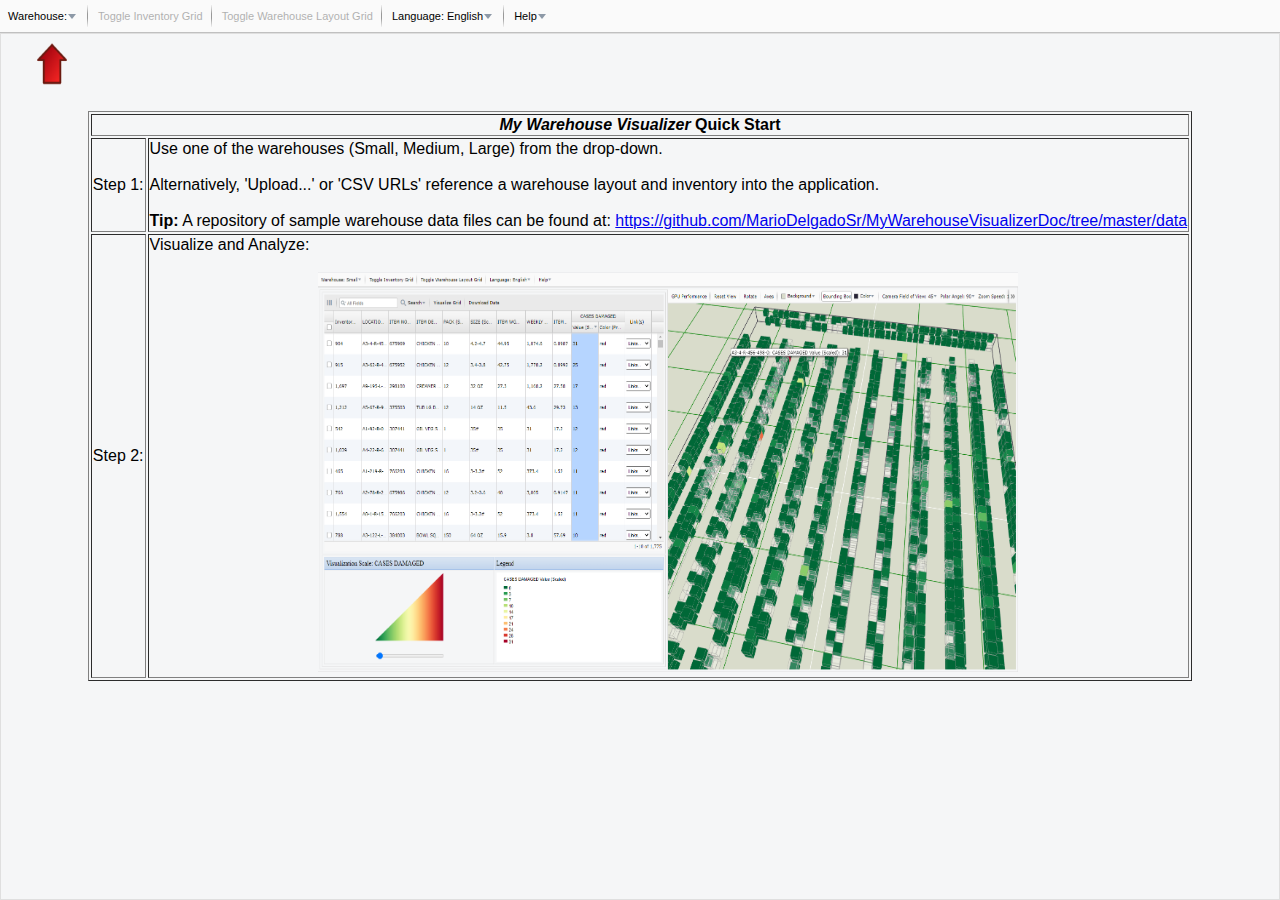
<file: index.html>
<!DOCTYPE html>

<html lang="en">

<head>
    <title>My Warehouse Visualizer</title>
    <meta http-equiv="Cache-Control" content="no-cache, no-store, must-revalidate" />
    <meta http-equiv="Pragma" content="no-cache" />
    <meta http-equiv="Expires" content="0" />
    <meta name="description" content="The easiest way to visualize your warehouse data.">
    <meta name="keywords" content="SCM, Supply Chain Management, Data Visualization">
    <meta name="robots" content="index, follow">
    <meta name="copyright" content="Mario Delgado">
    <meta name="language" content="EN">
    <meta name="author" content="Mario Delgado">
    <meta name="creationdate" content="7/1/2019">
    <meta name="distribution" content="global">
    <meta name="rating" content="general">
    <meta charset="utf-8" />
	<!--
    <link rel="icon" href="http://mydatavisualizer.com/wp-content/uploads/2019/06/cropped-MyDataVisualizerLogo-1-32x32.png" sizes="32x32" />
    <link rel="icon" href="http://mydatavisualizer.com/wp-content/uploads/2019/06/cropped-MyDataVisualizerLogo-1-192x192.png" sizes="192x192" />
    <link rel="shortcut icon" href="http://mydatavisualizer.com/wp-content/uploads/2019/06/cropped-MyDataVisualizerLogo-1-32x32.png" sizes="32x32" />
    <link rel="apple-touch-icon-precomposed" href="http://mydatavisualizer.com/wp-content/uploads/2019/06/cropped-MyDataVisualizerLogo-1-180x180.png" />
    <meta name="msapplication-TileImage" content="http://mydatavisualizer.com/wp-content/uploads/2019/06/cropped-MyDataVisualizerLogo-1-270x270.png" />
	-->
	
    <!--D3 -->
    <script src="lib/d3.v5.9.2.js" charset="utf-8"></script>
    <script src="lib/d3-scale-chromatic.v1.min.js"></script>
    <script src="lib/d3-color.v1.min.js"></script>
    <script src="lib/d3-interpolate.v1.min.js"></script>
    <script src="lib/d3-legend.min.js" charset="utf-8"></script>
    <!--https://github.com/susielu/d3-legend -->

    <!--jQuery-->
    <script src="lib/jquery-3.3.1.min.js" charset="utf-8"></script>

    <!--w2ui http://w2ui.com/web/ -->
    <link rel="stylesheet" type="text/css" href="css/w2ui.min.css" />
    <script src="lib/w2ui.1.5x.min.js" charset="utf-8"></script>

	
    <!--ThreeJS -->
    <script src="lib/three.min.js"></script>
    <script src="lib/Detector.js"></script>
    <script src="lib/WebGL.js"></script> <!-- https://threejs.org/docs/index.html#manual/en/introduction/WebGL-compatibility-check -->
    <script src="lib/stats.js"></script> <!-- Customized for Height -->
    <script src="lib/OrbitControls.js"></script>

    <!-- Demo Data -->
    <script src="data/warehouseList.js"></script>

    <!--Translations and Data Visualizer Code -->
    <link rel="stylesheet" href="css/dataVisualizer.css">
    <script src="translations/translations.js"></script>
    <script>
        //var scriptType = "Obfuscated";
        //scriptType = window.location.href.indexOf("demo") == -1 ? "" :  scriptType;	
		var scriptType = "";
        $.getScript("lib/myWarehouseVisualizer" + scriptType + ".js");

    </script>

</head>

<body></body>

</html>
</file>
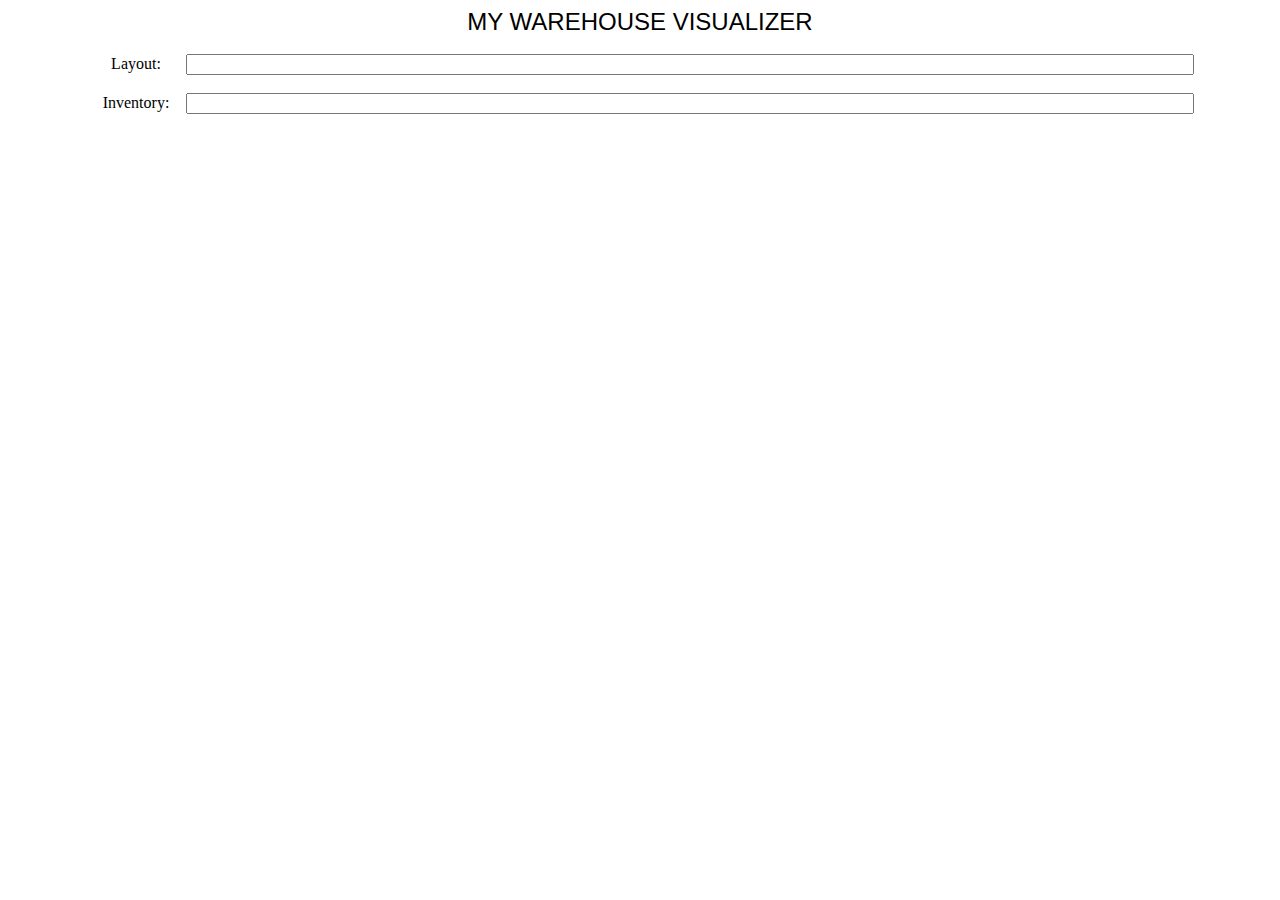
<file: csvUrls.html>
<!DOCTYPE html>
<div>
		<div id="csvURLs">
			<!--<center><h1><img src="img/MyDataVisualizerLogo.png" height="100" width="100"> My Data Visualizer</h1></center> -->
			<center><span id="mdvScales" height="100" width="100"></span></center>
			<center><span style="font-size: x-large; font-family: Arial, Helvetica, sans-serif;">MY WAREHOUSE VISUALIZER</span></center>
			<br/>
			<center>
				  <div>
						<div><label style="display:inline-block; width:100px">Layout:</label><input id="layoutCSV" type="text"  style="width: 1000px"/></div>
						<br/>
						<div><label style="display:inline-block; width:100px">Inventory:</label><input id="inventoryCSV" type="text"  style="width: 1000px"/></div>	
				  </div>	
		</center>
</div>		
<!-- Testing options

						<div><label style="display:inline-block; width:100px">Layout:</label><input id="layoutCSV" type="text"  style="width: 1000px"
						value="https://docs.google.com/spreadsheets/d/e/2PACX-1vT3XpGLIsLj3cyj4rdraGQggWcjN-eHL4HgHec0gEWGc2g5lZi5q0FRpj-I73CCpYE-lsVeiHmhzeA3/pub?gid=0&single=true&output=csv"
						/></div>
						<br/>
						<div><label style="display:inline-block; width:100px">Inventory:</label><input id="inventoryCSV" type="text"  style="width: 1000px"
						value="https://docs.google.com/spreadsheets/d/e/2PACX-1vT3XpGLIsLj3cyj4rdraGQggWcjN-eHL4HgHec0gEWGc2g5lZi5q0FRpj-I73CCpYE-lsVeiHmhzeA3/pub?gid=377990885&single=true&output=csv"
						/></div>

				  <div>
						<div><label style="display:inline-block; width:100px">Layout:</label><input id="layoutCSV" type="text"  style="width: 1000px"/></div>
						<br/>
						<div><label style="display:inline-block; width:100px">Inventory:</label><input id="inventoryCSV" type="text"  style="width: 1000px"/></div>	
				  </div>						
						

-->
</file>
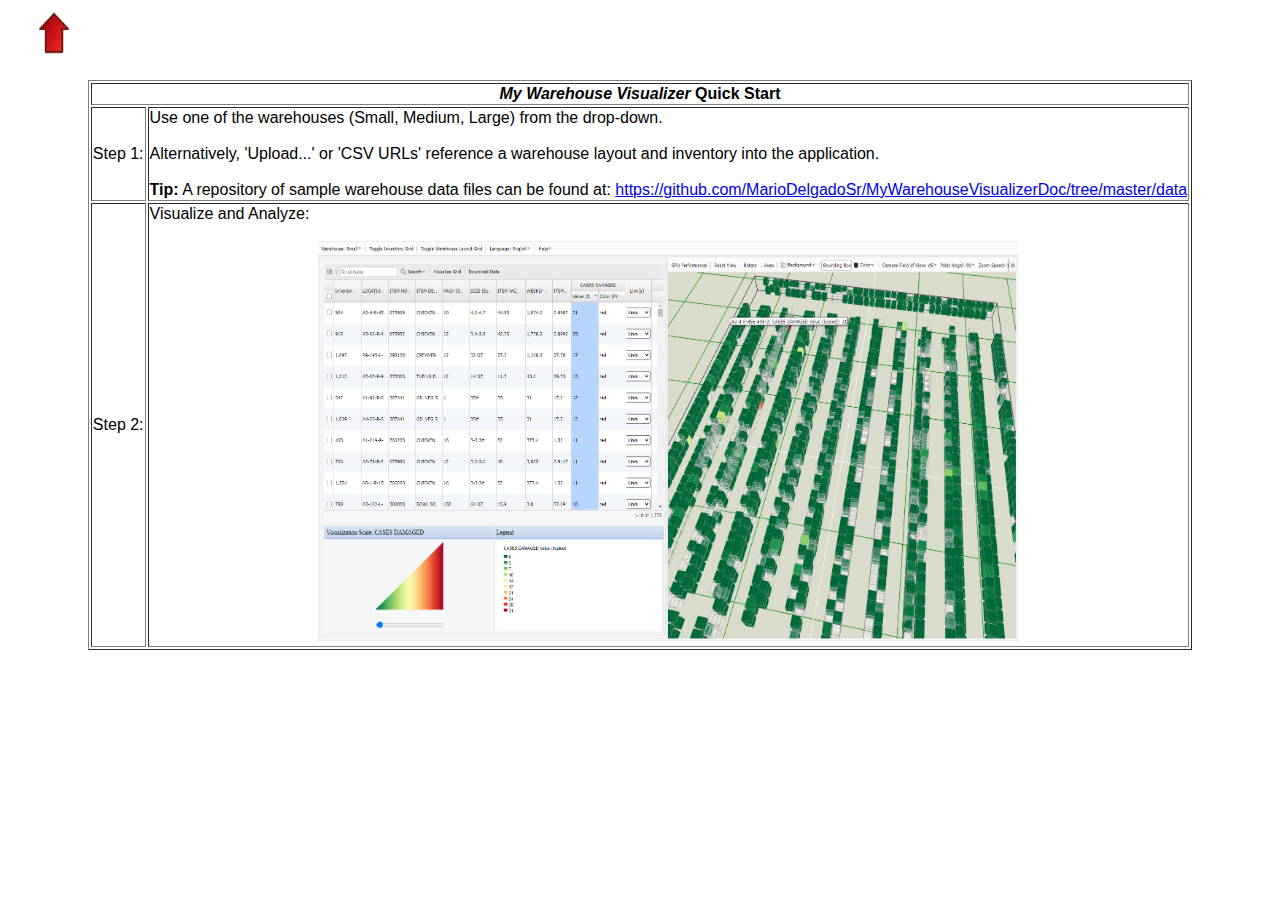
<file: demoInstructions.html>
<!DOCTYPE html>
<div>

<!--https://www.key-shortcut.com/en/writing-systems/35-symbols/arrows/-->
 <!--<span style="font-family:arial;">&nbsp; &nbsp; &nbsp; &nbsp; &nbsp;  &#8657; Select 'Upload...' or existing Visual from the drop down to get started.</span>-->
 <!-- https://gist.github.com/Amitesh/1128275 -->
 <span style="font-family:arial;">&#160; &#160; &#160; &#160;<img height="50" width="30" src="img/bouncing-red-arrow-up.gif"></img>
 <br />  <br /> 

<center>
<table border="1">
    <thead>
        <tr>
            <th colspan="2"><i>My Warehouse Visualizer</i> Quick Start</th>
        </tr>
    </thead>
    <tbody>
        <tr>
            <td>Step 1:</td>
            <td>Use one of the warehouses (Small, Medium, Large) from the drop-down.
			<br />  <br />
			Alternatively, 'Upload...' or 'CSV URLs' reference a warehouse layout and inventory into the application. 
			<br />  <br />  <b>Tip:</b> A repository of sample warehouse data files can be found at: <a target="_blank" href="https://github.com/MarioDelgadoSr/MyWarehouseVisualizerDoc/tree/master/data">https://github.com/MarioDelgadoSr/MyWarehouseVisualizerDoc/tree/master/data</a></td>
        </tr>
		<tr>
			<td>Step 2:</td>
			<td>Visualize and Analyze:<br />  <br /> <center><img height="400" width="700" src="img/MyWarehouseVisualizerDamagedAnalysis.png"></img></center>  </td>
		</tr>
    </tbody>
</table>
</center>
</span>
</div>


</div>
</file>
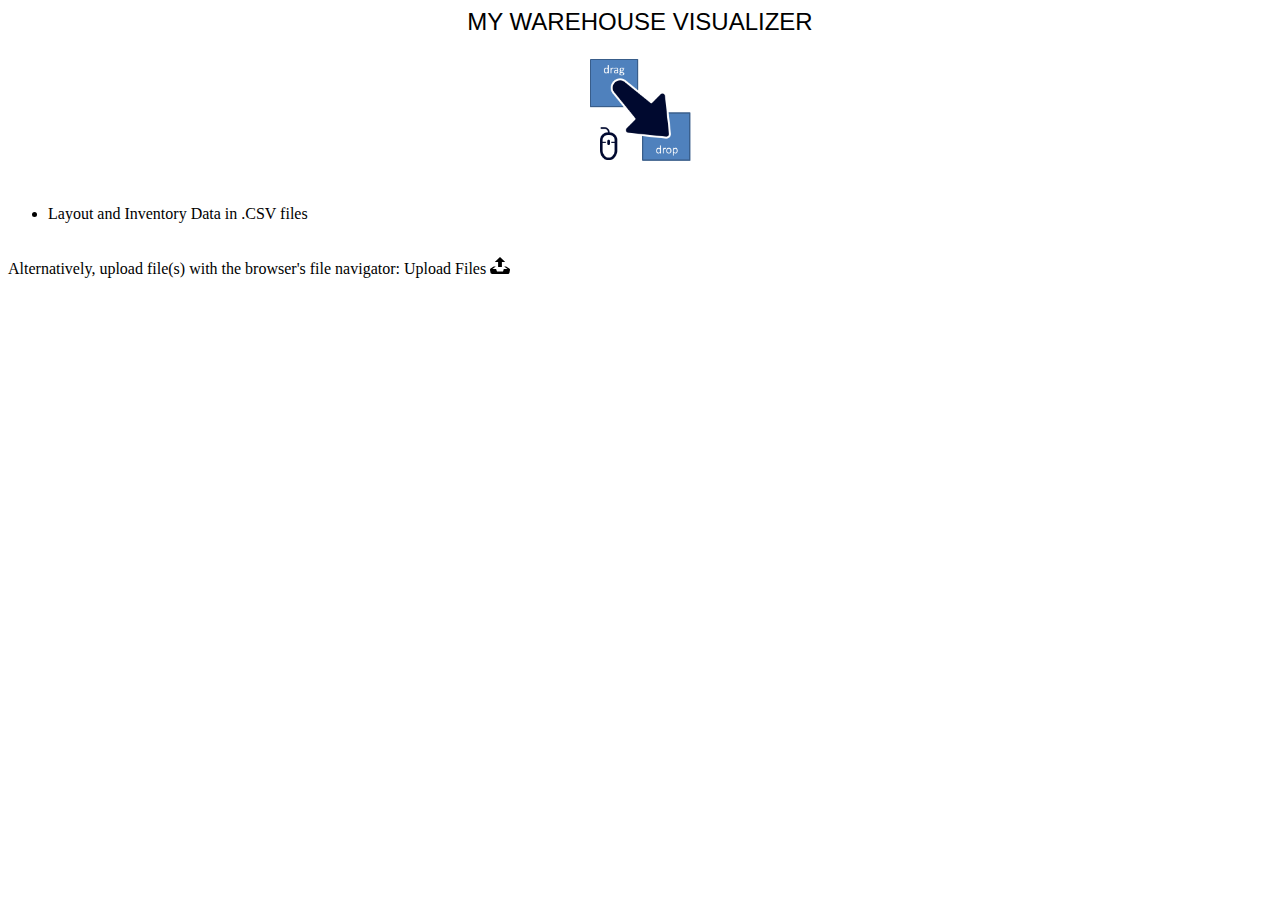
<file: fileUpload.html>
<!DOCTYPE html>
<div>
		<div id="drop-area">
			<!--<center><h1><img src="img/MyDataVisualizerLogo.png" height="100" width="100"> My Data Visualizer</h1></center> -->
			<center><span id="mdvScales" height="100" width="100"></span></center>
			<center><span style="font-size: x-large; font-family: Arial, Helvetica, sans-serif;">MY WAREHOUSE VISUALIZER</span></center>
			<p>
				<center><img src="img/dragDrop.png" height="115" width="115"></img></center><br />
				<ul>
					<li>Layout and Inventory Data in .CSV files</li>
				</ul>
			</p>
			<input type="file" id="fileElem" multiple="true" accept=".csv" onchange="fnHandleFileUploads({originalEvent: {dataTransfer: {files: this.files} } } )" style="display:none;"></input>
			<br />
			<span>Alternatively, upload file(s) with the browser's file navigator: </span>	  
			<label class="uploadButton" for="fileElem">
				Upload Files
				<svg xmlns="http://www.w3.org/2000/svg" width="20" height="17" viewBox="0 0 20 17">
					<path d="M10 0l-5.2 4.9h3.3v5.1h3.8v-5.1h3.3l-5.2-4.9zm9.3 11.5l-3.2-2.1h-2l3.4 2.6h-3.5c-.1 0-.2.1-.2.1l-.8 2.3h-6l-.8-2.2c-.1-.1-.1-.2-.2-.2h-3.6l3.4-2.6h-2l-3.2 2.1c-.4.3-.7 1-.6 1.5l.6 3.1c.1.5.7.9 1.2.9h16.3c.6 0 1.1-.4 1.3-.9l.6-3.1c.1-.5-.2-1.2-.7-1.5z">
					</path>
				</svg>
			</label>
		
		</div>
</div>
</file>
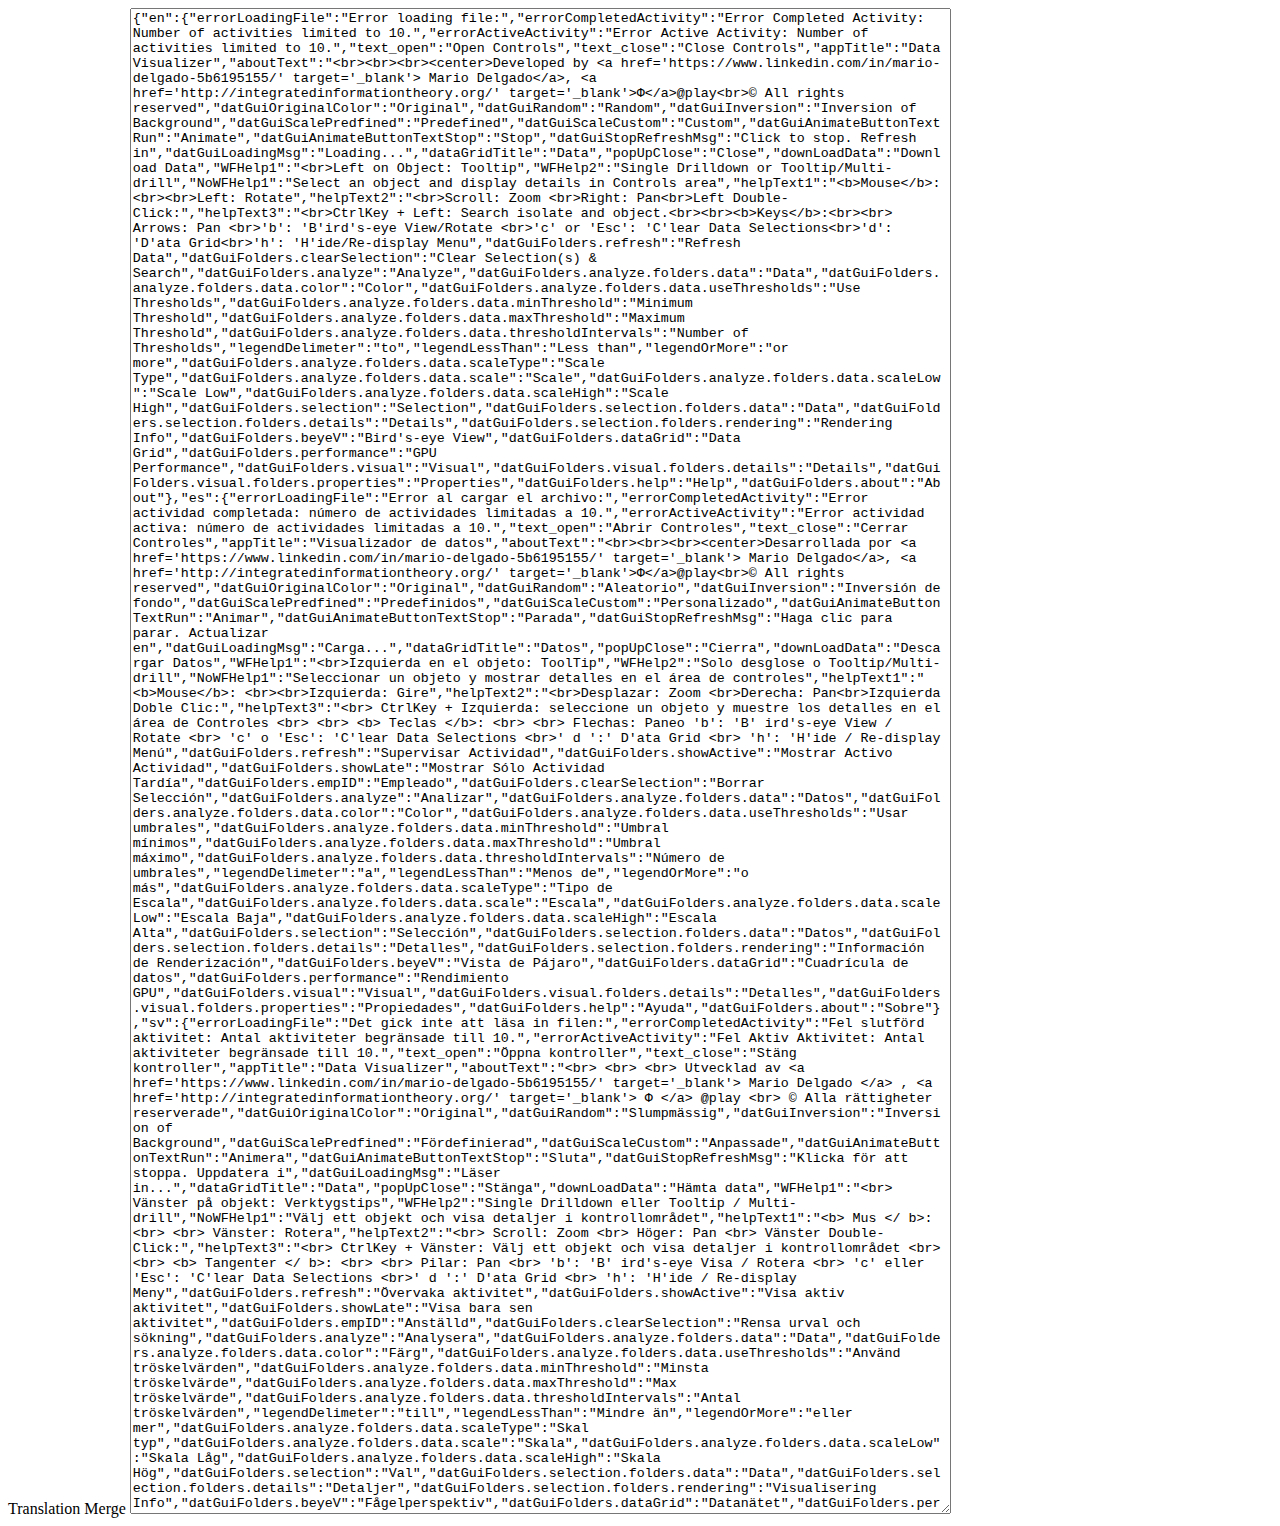
<file: translations/Development/Merge.html>
<!DOCTYPE html>
<html lang="en">
	<head>

		<title>Merger</title>

		
		<script src="translations.js"></script>
		<script src="translations2.js"></script>
	
		
	</head>


	<script>
	
	function merge(){

	var newKeys = Object.keys(translationsNew);
	newKeys.forEach(function(key) {
			
		var newKeys2 = Object.keys(translationsNew[key]);
		
		newKeys2.forEach(function(key2){
			translations[key][key2] = translationsNew[key][key2];
		});
		
		translations[key]["datGuiFolders.analyze.folders.data"] = translationsNew[key]["dataGridTitle"];
	
	});
	
	
	document.getElementById('txtArea').value = JSON.stringify(translations);
	
	}
	
	
	</script>


	<body onload="merge()">Translation Merge</body>
	
	<textarea id ="txtArea" rows="100" cols="100"></textarea>
	
	
	
</html>
</file>
<file: css/dataVisualizer.css>
#drop-area {
  border: 2px dashed #ccc;
  border-radius: 20px;
  width: 550px;
  margin: 50px auto;
  padding: 20px;
}
#drop-area.highlight {
  border-color: purple;
}


.uploadButton {
  display: inline-block;
  padding: 10px;
  background: #ccc;
  cursor: pointer;
  border-radius: 5px;
  border: 1px solid #ccc;
}
.uploadButton:hover {
  background: #ddd;
}

/*https://stackoverflow.com/questions/7059394/how-to-position-a-table-at-the-center-of-div-horizontally-vertically */
.wrapper {
    position: absolute;
    left: 50%; top: 50%; /*move the object to the center of the parent object*/
    -webkit-transform: translate(-50%, -50%);
    -moz-transform: translate(-50%, -50%);
    -ms-transform: translate(-50%, -50%);
    -o-transform: translate(-50%, -50%);
    transform: translate(-50%, -50%);
    /*these 5 settings change the base (or registration) point of the wrapper object to it's own center - so we align child center with parent center*/
}



/******************************************************************************
 * CSS Spinner
 *
 * http://tobiasahlin.com/spinkit/
 */

.spinner {
  width: 40px;
  height: 40px;

  background-color: #333;

  border-radius: 100%;
  -webkit-animation: sk-scaleout 1.0s infinite ease-in-out;
  animation: sk-scaleout 1.0s infinite ease-in-out;
}

@-webkit-keyframes sk-scaleout {
  0% { -webkit-transform: scale(0) }
  100% {
	-webkit-transform: scale(1.0);
	opacity: 0;
  }
}

@keyframes sk-scaleout {
  0% {
	-webkit-transform: scale(0);
	transform: scale(0);
  } 100% {
	-webkit-transform: scale(1.0);
	transform: scale(1.0);
	opacity: 0;
  }
}
</file>
<file: css/w2ui.min.css>
/* w2ui 1.5.x (nightly) (c) http://w2ui.com, vitmalina@gmail.com */
@font-face{font-family:w2ui-font;src:url("[data-uri]") format("woff");font-weight:400;font-style:normal}[class^=w2ui-icon-]:before,[class*=" w2ui-icon-"]:before{font-family:w2ui-font;display:inline-block;vertical-align:middle;line-height:1;font-weight:400;font-style:normal;speak:none;text-decoration:inherit;text-transform:none;text-rendering:optimizeLegibility;-webkit-font-smoothing:antialiased;-moz-osx-font-smoothing:grayscale}.w2ui-icon-check:before{content:"\f101"}.w2ui-icon-colors:before{content:"\f102"}.w2ui-icon-columns:before{content:"\f103"}.w2ui-icon-cross:before{content:"\f104"}.w2ui-icon-empty:before{content:"\f105"}.w2ui-icon-info:before{content:"\f106"}.w2ui-icon-pencil:before{content:"\f107"}.w2ui-icon-plus:before{content:"\f108"}.w2ui-icon-reload:before{content:"\f109"}.w2ui-icon-search:before{content:"\f10a"}.w2ui-icon-settings:before{content:"\f10b"}.w2ui-reset{-webkit-box-sizing:border-box;-moz-box-sizing:border-box;-ms-box-sizing:border-box;-o-box-sizing:border-box;box-sizing:border-box;font-family:Verdana,Arial,sans-serif;font-size:11px}.w2ui-reset *{color:default;line-height:100%;-webkit-box-sizing:border-box;-moz-box-sizing:border-box;-ms-box-sizing:border-box;-o-box-sizing:border-box;box-sizing:border-box;margin:0;padding:0}.w2ui-reset table{max-width:none;background-color:transparent;border-collapse:separate;border-spacing:0;border:0}.w2ui-reset table tr th,.w2ui-reset table tr td{font-family:Verdana,Arial,sans-serif;font-size:11px}.w2ui-reset input:not([type=button]):not([type=submit]):not([type=checkbox]):not([type=radio]),.w2ui-reset select,.w2ui-reset textarea{display:inline-block;width:auto;height:auto;vertical-align:baseline;padding:4px;margin:0;font-size:11px}.w2ui-reset select{padding:1px;height:23px;font-size:11px}.w2ui-centered{position:absolute;left:0;right:0;top:50%;-webkit-transform:translateY(-50%);-moz-transform:translateY(-50%);-ms-transform:translateY(-50%);-o-transform:translateY(-50%);transform:translateY(-50%);max-height:100%;margin:0;padding:0 10px;text-align:center}.w2ui-disabled,.w2ui-readonly{background-color:#f1f1f1!important;color:#777!important;outline:0!important}.w2ui-message{font-size:12px;position:absolute;z-index:250;background-color:#f9f9f9;border:1px solid #999;box-shadow:0 0 15px #aaa;-webkit-box-sizing:border-box;-moz-box-sizing:border-box;-ms-box-sizing:border-box;-o-box-sizing:border-box;box-sizing:border-box;border-top:0;border-radius:0 0 6px 6px;overflow:auto}.w2ui-message .w2ui-message-body{position:absolute;top:0;bottom:45px;left:0;right:0;overflow:auto;line-height:1.5;font-size:14px}.w2ui-message .w2ui-message-body .w2ui-centered{line-height:1.5}.w2ui-message .w2ui-message-buttons{position:absolute;height:45px;bottom:0;left:0;right:0;border-top:1px solid #e5e5e5;text-align:center;padding:8px}input:not([type=button]):not([type=submit]).w2ui-input,textarea.w2ui-input{padding:4px;border:1px solid #cacaca;border-radius:3px;color:#000;background-color:#fff;line-height:normal}input:not([type=button]):not([type=submit]).w2ui-input:focus,textarea.w2ui-input:focus{outline-color:#72b2ff}input:not([type=button]):not([type=submit]).w2ui-input:disabled,textarea.w2ui-input:disabled,input:not([type=button]):not([type=submit]).w2ui-input[readonly],textarea.w2ui-input[readonly]{background-color:#f1f1f1;color:#777;outline:0!important}input.w2ui-input::-ms-clear{display:none}input.w2ui-input:-ms-input-placeholder{color:#aaa!important}select.w2ui-input{color:#000;padding:0 15px 0 7px;line-height:1.8;border-radius:3px;border:1px solid #cacaca;-webkit-appearance:none;background-image:url([data-uri]),-webkit-linear-gradient(to bottom,#fff 20%,#f6f6f6 50%,#eee 52%,#f4f4f4 100%);background-size:17px 6px,100% 100%;background-position:right center,left top;background-repeat:no-repeat,no-repeat}.w2ui-icon-expand:before{position:relative;top:1px;left:1px;content:' ';width:6px;height:6px;border:2px solid rgba(150,150,150,.8);border-bottom:0;border-left:0;transform:rotateZ(45deg)}.w2ui-icon-collapse:before{position:relative;top:-1px;left:3px;content:' ';width:6px;height:6px;border:2px solid rgba(150,150,150,.8);border-bottom:0;border-left:0;transform:rotateZ(135deg)}input[type=checkbox].w2ui-toggle{position:absolute;opacity:0;width:46px;height:22px;padding:0;margin:0;margin-left:2px}input[type=checkbox].w2ui-toggle:focus{box-shadow:0 0 1px 2px #a8cfff}input[type=checkbox].w2ui-toggle+div{display:inline-block;width:46px;height:22px;border:1px solid #bbb;border-radius:30px;background-color:#eee;-webkit-transition-duration:.3s;-webkit-transition-property:background-color,box-shadow;-moz-transition-duration:.3s;-moz-transition-property:background-color,box-shadow;box-shadow:inset 0 0 0 0 rgba(0,0,0,.4);margin-left:2px}input[type=checkbox].w2ui-toggle.w2ui-small+div{width:30px;height:16px}input[type=checkbox].w2ui-toggle:focus+div{box-shadow:0 0 3px 2px #91baed}input[type=checkbox].w2ui-toggle:disabled+div{opacity:.3}input[type=checkbox].w2ui-toggle+div>div{float:left;width:22px;height:22px;border-radius:inherit;background:#f5f5f5;-webkit-transition-duration:.3s;-webkit-transition-property:transform,background-color,box-shadow;-moz-transition-duration:.3s;-moz-transition-property:transform,background-color;box-shadow:0 0 1px #323232,0 0 0 1px rgba(200,200,200,.6);pointer-events:none;margin-top:-1px;margin-left:-1px}input[type=checkbox].w2ui-toggle.w2ui-small+div>div{width:16px;height:16px}input[type=checkbox].w2ui-toggle:checked+div>div{-webkit-transform:translate3d(24px,0,0);-moz-transform:translate3d(24px,0,0);background-color:#fff}input[type=checkbox].w2ui-toggle.w2ui-small:checked+div>div{-webkit-transform:translate3d(14px,0,0);-moz-transform:translate3d(14px,0,0)}input[type=checkbox].w2ui-toggle:focus{outline:0}input[type=checkbox].w2ui-toggle:checked+div{border:1px solid #00a23f;box-shadow:inset 0 0 0 12px #54B350}input[type=checkbox].w2ui-toggle:checked:focus+div{box-shadow:0 0 3px 2px #91baed,inset 0 0 0 12px #54B350}input[type=checkbox].w2ui-toggle:checked+div>div{box-shadow:0 2px 5px rgba(0,0,0,.3),0 0 0 1px #00a23f}input[type=checkbox].w2ui-toggle.blue:checked+div{border:1px solid #206FAD;box-shadow:inset 0 0 0 12px #35A6EB}input[type=checkbox].w2ui-toggle.blue:checked:focus+div{box-shadow:0 0 3px 2px #91baed,inset 0 0 0 12px #35A6EB}input[type=checkbox].w2ui-toggle.blue:checked+div>div{box-shadow:0 2px 5px rgba(0,0,0,.3),0 0 0 1px #206fad}.w2ui-overlay{position:absolute;margin-top:4px;margin-left:-17px;display:none;z-index:1300;color:inherit;background-color:#fbfbfb;border-color:#fbfbfb;box-shadow:0 2px 10px #999;border-radius:4px;text-align:left}.w2ui-overlay>div{border-radius:4px;position:relative;border:3px solid #777}.w2ui-overlay table td{color:inherit}.w2ui-overlay:before{content:"";position:absolute;border-color:inherit}.w2ui-overlay:after{content:"";position:absolute;border-color:inherit;bottom:100%;left:4px}.w2ui-overlay.top-arrow:before{border-bottom:12px solid #6f6f6f;border-right:12px solid transparent;border-left:12px solid transparent;bottom:100%;margin-bottom:-3px}.w2ui-overlay.top-arrow:after{border-bottom:8px solid #000;border-bottom-color:inherit;border-right:8px solid transparent;border-left:8px solid transparent;bottom:100%;margin-bottom:-3px}.w2ui-overlay.bottom-arrow:before{border-top:12px solid #6f6f6f;border-right:12px solid transparent;border-left:12px solid transparent;top:100%;margin-top:-3px}.w2ui-overlay.bottom-arrow:after{border-top:8px solid #000;border-top-color:inherit;border-right:8px solid transparent;border-left:8px solid transparent;top:100%;margin-top:-3px}.w2ui-overlay.w2ui-overlay-popup{z-index:1700}.w2ui-overlay .w2ui-grid-searches{border-top:3px solid #777!important}.w2ui-overlay .no-color{border:1px solid #eee;background:url([data-uri]);background-size:15px 15px}.w2ui-tag{position:absolute;z-index:1300;opacity:0;-webkit-transition:opacity .3s;-moz-transition:opacity .3s;-ms-transition:opacity .3s;-o-transition:opacity .3s;transition:opacity .3s}.w2ui-tag .w2ui-tag-body{box-sizing:border-box;display:inline-block;position:absolute;border-radius:3px;padding:6px 10px;margin-left:10px;margin-top:0;background-color:rgba(60,60,60,.9);color:#fff!important;font-size:11px;font-family:verdana;text-shadow:1px 1px 3px #000;line-height:1.4;letter-spacing:.1px}.w2ui-tag .w2ui-tag-body.w2ui-tag-right:before{content:"";position:absolute;width:0;height:0;border-top:6px solid transparent;border-right:6px solid rgba(60,60,60,.9);border-bottom:6px solid transparent;margin:0 0 0 -16px}.w2ui-tag .w2ui-tag-body.w2ui-tag-left:after{content:"";position:absolute;top:5px;width:0;height:0;border-top:6px solid transparent;border-left:6px solid rgba(60,60,60,.9);border-bottom:6px solid transparent;margin:0 0 0 10px}.w2ui-tag .w2ui-tag-body.w2ui-tag-bottom:before{content:"";position:absolute;width:0;height:0;border-right:6px solid transparent;border-left:6px solid transparent;border-bottom:6px solid rgba(60,60,60,.9);margin:-12px 0 0 2px}.w2ui-tag .w2ui-tag-body.w2ui-tag-top:after{content:"";position:absolute;left:12px;bottom:-6px;width:0;height:0;border-right:6px solid transparent;border-left:6px solid transparent;border-top:6px solid rgba(60,60,60,.9)}.w2ui-tag.w2ui-tag-popup{z-index:1700}.w2ui-overlay table.w2ui-drop-menu{width:100%;color:#000;background-color:#fff;padding:5px 0;cursor:default}.w2ui-overlay table.w2ui-drop-menu td{white-space:nowrap}.w2ui-overlay table.w2ui-drop-menu .w2ui-item-even{color:inherit;background-color:#fff}.w2ui-overlay table.w2ui-drop-menu .w2ui-item-odd{color:inherit;background-color:#f3f6fa}.w2ui-overlay table.w2ui-drop-menu .w2ui-item-group{color:#444;font-weight:700;background-color:#ECEDF0;border-bottom:1px solid #D3D2D4}.w2ui-overlay table.w2ui-drop-menu td.menu-icon{padding:3px 0 4px 6px;width:20px}.w2ui-overlay table.w2ui-drop-menu td.menu-icon>span{height:20px;width:18px}.w2ui-overlay table.w2ui-drop-menu td.menu-text{padding:8px 10px 8px 5px;width:auto}.w2ui-overlay table.w2ui-drop-menu td.menu-count{text-align:right}.w2ui-overlay table.w2ui-drop-menu td.menu-count>span{border:1px solid #f6fcf4;border-radius:20px;width:auto;height:18px;padding:2px 7px;margin:3px 5px 0;background-color:#f2f8f0;color:#666;box-shadow:0 0 2px #474545;text-shadow:1px 1px 0 #fff}.w2ui-overlay table.w2ui-drop-menu td.menu-count>span.hotkey{border:0;border-radius:0;background-color:transparent!important;color:#888;box-shadow:none;text-shadow:none}.w2ui-overlay table.w2ui-drop-menu tr:hover{color:inherit;background-color:#e6f0ff}.w2ui-overlay table.w2ui-drop-menu tr.w2ui-selected{background-color:#b6d5fb}.w2ui-overlay table.w2ui-drop-menu tr.w2ui-selected td{color:inherit}.w2ui-overlay table.w2ui-drop-menu tr.w2ui-disabled{opacity:.4;background-color:#fff!important}.w2ui-overlay table.w2ui-drop-menu .w2ui-icon{font-size:14px;color:#8d99a7;display:inline-block;padding-top:4px}.w2ui-marker{color:#444;background-color:rgba(252,244,161,.48)}.w2ui-spinner{display:inline-block;background-size:100%;background-repeat:no-repeat;background-image:url([data-uri])}.w2ui-icon{background-repeat:no-repeat;height:16px;width:16px;overflow:hidden;margin:2px;display:inline-block}.w2ui-icon.icon-search,.w2ui-icon.icon-search-down{background:url([data-uri]) no-repeat center!important;background-size:14px 12px!important;opacity:.9}.w2ui-icon.icon-folder{background:url([data-uri]) no-repeat center!important}.w2ui-icon.icon-page{background:url([data-uri]) no-repeat center!important}.w2ui-lock{display:none;position:absolute;z-index:1400;top:0;left:0;width:100%;height:100%;opacity:.15;filter:alpha(opacity=15);background-color:#333}.w2ui-lock-msg{display:none;position:absolute;z-index:1400;top:45%;left:50%;-webkit-transform:translateX(-50%) translateY(-50%);-moz-transform:translateX(-50%) translateY(-50%);-ms-transform:translateX(-50%) translateY(-50%);-o-transform:translateX(-50%) translateY(-50%);transform:translateX(-50%) translateY(-50%);width:200px;height:80px;padding:30px 8px;white-space:nowrap;text-overflow:ellipsis;overflow:hidden;font-size:13px;font-family:Verdana,Arial,sans-serif;opacity:.8;filter:alpha(opacity=80);background-color:#555;color:#fff;text-align:center;border-radius:5px;border:2px solid #444}.w2ui-lock-msg .w2ui-spinner{display:inline-block;width:24px;height:24px;margin:-3px 8px -7px -10px}.w2ui-scroll-wrapper{overflow:hidden}.w2ui-scroll-left,.w2ui-scroll-right{top:0;width:18px;height:100%;cursor:default!important;z-index:10;display:none;position:absolute}.w2ui-scroll-left:hover,.w2ui-scroll-right:hover{background-color:#ddd}.w2ui-scroll-left{left:0;box-shadow:0 0 7px #5F5F5F;background:#f7f7f7 url([data-uri]) center center no-repeat;background-size:15px 12px}.w2ui-scroll-right{right:0;box-shadow:0 0 7px #5F5F5F;background:#f7f7f7 url([data-uri]) center center no-repeat;background-size:15px 13px}button.w2ui-btn{position:relative;display:inline-block;border-radius:4px;margin:0 5px;padding:6px 12px;color:#666;font-size:12px;border:1px solid #B6B6B6;background-image:-webkit-linear-gradient(#fff 0,#e7e7e7 100%);background-image:-moz-linear-gradient(#fff 0,#e7e7e7 100%);background-image:-ms-linear-gradient(#fff 0,#e7e7e7 100%);background-image:-o-linear-gradient(#fff 0,#e7e7e7 100%);background-image:linear-gradient(#fff 0,#e7e7e7 100%);filter:progid:dximagetransform.microsoft.gradient(startColorstr='#ffe7e7e7', endColorstr='#ffffffff', GradientType=0);outline:0;box-shadow:0 1px 0 #fff;cursor:default;min-width:75px;line-height:110%;user-select:none;-webkit-user-select:none;-moz-user-select:none;-ms-user-select:none;-o-user-select:none;-webkit-tap-highlight-color:rgba(0,0,0,0)}button.w2ui-btn:hover{text-decoration:none;border:1px solid #bbb;background-image:-webkit-linear-gradient(#f7f7f7 0,#ddd 100%);background-image:-moz-linear-gradient(#f7f7f7 0,#ddd 100%);background-image:-ms-linear-gradient(#f7f7f7 0,#ddd 100%);background-image:-o-linear-gradient(#f7f7f7 0,#ddd 100%);background-image:linear-gradient(#f7f7f7 0,#ddd 100%);filter:progid:dximagetransform.microsoft.gradient(startColorstr='#ffdddddd', endColorstr='#fff7f7f7', GradientType=0);color:#333}button.w2ui-btn:active,button.w2ui-btn.clicked{border:1px solid #999;background-image:-webkit-linear-gradient(#ccc 0,#ccc 100%);background-image:-moz-linear-gradient(#ccc 0,#ccc 100%);background-image:-ms-linear-gradient(#ccc 0,#ccc 100%);background-image:-o-linear-gradient(#ccc 0,#ccc 100%);background-image:linear-gradient(#ccc 0,#ccc 100%);filter:progid:dximagetransform.microsoft.gradient(startColorstr='#ffcccccc', endColorstr='#ffcccccc', GradientType=0);text-shadow:1px 1px 1px #eee}button.w2ui-btn:disabled{border:1px solid #bbb!important;background:#f7f7f7!important;color:#bdbcbc!important;text-shadow:none!important}button.w2ui-btn:focus:before{content:"";border:1px dashed #aaa;border-radius:3px;position:absolute;top:2px;bottom:2px;left:2px;right:2px;pointer-events:none}button.w2ui-btn::-moz-focus-inner{border:0}button.w2ui-btn-blue{color:#fff;background-image:-webkit-linear-gradient(#80c0f7 0,#269df0 100%);background-image:-moz-linear-gradient(#80c0f7 0,#269df0 100%);background-image:-ms-linear-gradient(#80c0f7 0,#269df0 100%);background-image:-o-linear-gradient(#80c0f7 0,#269df0 100%);background-image:linear-gradient(#80c0f7 0,#269df0 100%);filter:progid:dximagetransform.microsoft.gradient(startColorstr='#ff269df0', endColorstr='#ff80c0f7', GradientType=0);border:1px solid #538AB7;text-shadow:0 0 1px #111}button.w2ui-btn-blue:hover{color:#fff;background-image:-webkit-linear-gradient(#73b6f0 0,#2391dd 100%);background-image:-moz-linear-gradient(#73b6f0 0,#2391dd 100%);background-image:-ms-linear-gradient(#73b6f0 0,#2391dd 100%);background-image:-o-linear-gradient(#73b6f0 0,#2391dd 100%);background-image:linear-gradient(#73b6f0 0,#2391dd 100%);filter:progid:dximagetransform.microsoft.gradient(startColorstr='#ff2391dd', endColorstr='#ff73b6f0', GradientType=0);border:1px solid #497BA3;text-shadow:0 0 1px #111}button.w2ui-btn-blue:active,button.w2ui-btn-blue.clicked{color:#fff;background-image:-webkit-linear-gradient(#1e83c9 0,#1e83c9 100%);background-image:-moz-linear-gradient(#1e83c9 0,#1e83c9 100%);background-image:-ms-linear-gradient(#1e83c9 0,#1e83c9 100%);background-image:-o-linear-gradient(#1e83c9 0,#1e83c9 100%);background-image:linear-gradient(#1e83c9 0,#1e83c9 100%);filter:progid:dximagetransform.microsoft.gradient(startColorstr='#ff1e83c9', endColorstr='#ff1e83c9', GradientType=0);border:1px solid #1268A6;text-shadow:0 0 1px #111}button.w2ui-btn-blue:focus:before{border:1px dashed #e8e8e8}button.w2ui-btn-green{color:#fff;background-image:-webkit-linear-gradient(#81cf81 0,#52a452 100%);background-image:-moz-linear-gradient(#81cf81 0,#52a452 100%);background-image:-ms-linear-gradient(#81cf81 0,#52a452 100%);background-image:-o-linear-gradient(#81cf81 0,#52a452 100%);background-image:linear-gradient(#81cf81 0,#52a452 100%);filter:progid:dximagetransform.microsoft.gradient(startColorstr='#ff52a452', endColorstr='#ff81cf81', GradientType=0);border:1px solid #479247;text-shadow:0 0 1px #111}button.w2ui-btn-green:hover{color:#fff;background-image:-webkit-linear-gradient(#6abe68 0,#3f8f3d 100%);background-image:-moz-linear-gradient(#6abe68 0,#3f8f3d 100%);background-image:-ms-linear-gradient(#6abe68 0,#3f8f3d 100%);background-image:-o-linear-gradient(#6abe68 0,#3f8f3d 100%);background-image:linear-gradient(#6abe68 0,#3f8f3d 100%);filter:progid:dximagetransform.microsoft.gradient(startColorstr='#ff3f8f3d', endColorstr='#ff6abe68', GradientType=0);border:1px solid #479247;text-shadow:0 0 1px #111}button.w2ui-btn-green:active,button.w2ui-btn-green.clicked{color:#fff;background-image:-webkit-linear-gradient(#377d36 0,#377d36 100%);background-image:-moz-linear-gradient(#377d36 0,#377d36 100%);background-image:-ms-linear-gradient(#377d36 0,#377d36 100%);background-image:-o-linear-gradient(#377d36 0,#377d36 100%);background-image:linear-gradient(#377d36 0,#377d36 100%);filter:progid:dximagetransform.microsoft.gradient(startColorstr='#ff377d36', endColorstr='#ff377d36', GradientType=0);border:1px solid #555!important;text-shadow:0 0 1px #111}button.w2ui-btn-green:focus:before{border:1px dashed #e8e8e8}button.w2ui-btn-orange{color:#fff;background-image:-webkit-linear-gradient(#fcc272 0,#fb8822 100%);background-image:-moz-linear-gradient(#fcc272 0,#fb8822 100%);background-image:-ms-linear-gradient(#fcc272 0,#fb8822 100%);background-image:-o-linear-gradient(#fcc272 0,#fb8822 100%);background-image:linear-gradient(#fcc272 0,#fb8822 100%);filter:progid:dximagetransform.microsoft.gradient(startColorstr='#fffb8822', endColorstr='#fffcc272', GradientType=0);border:1px solid #B68B4C;text-shadow:0 0 1px #111}button.w2ui-btn-orange:hover{color:#fff;background-image:-webkit-linear-gradient(#f4ad59 0,#f1731f 100%);background-image:-moz-linear-gradient(#f4ad59 0,#f1731f 100%);background-image:-ms-linear-gradient(#f4ad59 0,#f1731f 100%);background-image:-o-linear-gradient(#f4ad59 0,#f1731f 100%);background-image:linear-gradient(#f4ad59 0,#f1731f 100%);filter:progid:dximagetransform.microsoft.gradient(startColorstr='#fff1731f', endColorstr='#fff4ad59', GradientType=0);border:1px solid #B68B4C;text-shadow:0 0 1px #111}button.w2ui-btn-orange:active,button.w2ui-btn-orange.clicked{color:#fff;border:1px solid #666;background-image:-webkit-linear-gradient(#b98747 0,#b98747 100%);background-image:-moz-linear-gradient(#b98747 0,#b98747 100%);background-image:-ms-linear-gradient(#b98747 0,#b98747 100%);background-image:-o-linear-gradient(#b98747 0,#b98747 100%);background-image:linear-gradient(#b98747 0,#b98747 100%);filter:progid:dximagetransform.microsoft.gradient(startColorstr='#ffb98747', endColorstr='#ffb98747', GradientType=0);text-shadow:0 0 1px #111}button.w2ui-btn-orange:focus:before{border:1px dashed #f9f9f9}button.w2ui-btn-red{color:#fff;background-image:-webkit-linear-gradient(#ff6e70 0,#c72d2d 100%);background-image:-moz-linear-gradient(#ff6e70 0,#c72d2d 100%);background-image:-ms-linear-gradient(#ff6e70 0,#c72d2d 100%);background-image:-o-linear-gradient(#ff6e70 0,#c72d2d 100%);background-image:linear-gradient(#ff6e70 0,#c72d2d 100%);filter:progid:dximagetransform.microsoft.gradient(startColorstr='#ffc72d2d', endColorstr='#ffff6e70', GradientType=0);border:1px solid #BB3C3E;text-shadow:0 0 1px #111}button.w2ui-btn-red:hover{color:#fff;background-image:-webkit-linear-gradient(#ee696c 0,#ae2527 100%);background-image:-moz-linear-gradient(#ee696c 0,#ae2527 100%);background-image:-ms-linear-gradient(#ee696c 0,#ae2527 100%);background-image:-o-linear-gradient(#ee696c 0,#ae2527 100%);background-image:linear-gradient(#ee696c 0,#ae2527 100%);filter:progid:dximagetransform.microsoft.gradient(startColorstr='#ffae2527', endColorstr='#ffee696c', GradientType=0);border:1px solid #BB3C3E;text-shadow:0 0 1px #111}button.w2ui-btn-red:active,button.w2ui-btn-red.clicked{color:#fff;border:1px solid #861C1E;background-image:-webkit-linear-gradient(#9c2123 0,#9c2123 100%);background-image:-moz-linear-gradient(#9c2123 0,#9c2123 100%);background-image:-ms-linear-gradient(#9c2123 0,#9c2123 100%);background-image:-o-linear-gradient(#9c2123 0,#9c2123 100%);background-image:linear-gradient(#9c2123 0,#9c2123 100%);filter:progid:dximagetransform.microsoft.gradient(startColorstr='#ff9c2123', endColorstr='#ff9c2123', GradientType=0);text-shadow:0 0 1px #111}button.w2ui-btn-red:focus:before{border:1px dashed #ddd}button.w2ui-btn-small{padding:5px!important;margin:0;min-width:0}button.w2ui-btn-small:focus:before{border-radius:2px;top:2px;bottom:2px;left:2px;right:2px}.w2ui-form{position:relative;color:#000;background-color:#f2f2f2;border:1px solid silver;border-radius:3px;padding:0;overflow:hidden!important}.w2ui-form>div{position:absolute;overflow:hidden}.w2ui-form .w2ui-form-header{position:absolute;left:0;right:0;border-bottom:1px solid #99bbe8!important;overflow:hidden;color:#444;font-size:13px;text-align:center;padding:8px;background-image:-webkit-linear-gradient(#dae6f3,#c2d5ed);background-image:-moz-linear-gradient(#dae6f3,#c2d5ed);background-image:-ms-linear-gradient(#dae6f3,#c2d5ed);background-image:-o-linear-gradient(#dae6f3,#c2d5ed);background-image:linear-gradient(#dae6f3,#c2d5ed);filter:progid:dximagetransform.microsoft.gradient(startColorstr='#ffdae6f3', endColorstr='#ffc2d5ed', GradientType=0);border-top-left-radius:3px;border-top-right-radius:3px}.w2ui-form .w2ui-form-toolbar{position:absolute;left:0;right:0;margin:0;padding:5px 3px;border-bottom:1px solid #d5d8d8}.w2ui-form .w2ui-form-tabs{margin:0;padding:0}.w2ui-form .w2ui-tabs{position:absolute;left:0;right:0;border-top-left-radius:3px;border-top-right-radius:3px;padding-top:5px!important;background-color:#fafafa}.w2ui-form .w2ui-tabs .w2ui-tab.active{background-color:#f2f2f2}.w2ui-form .w2ui-page{position:absolute;left:0;right:0;overflow:auto;padding:10px 3px 0;padding-bottom:0;border-left:1px solid inherit;border-right:1px solid inherit;background-color:inherit;border-radius:3px}.w2ui-form .w2ui-column-container{display:flex}.w2ui-form .w2ui-column-container .w2ui-column.col-1,.w2ui-form .w2ui-column-container .w2ui-column.col-2,.w2ui-form .w2ui-column-container .w2ui-column.col-3,.w2ui-form .w2ui-column-container .w2ui-column.col-4,.w2ui-form .w2ui-column-container .w2ui-column.col-5,.w2ui-form .w2ui-column-container .w2ui-column.col-6,.w2ui-form .w2ui-column-container .w2ui-column.col-7,.w2ui-form .w2ui-column-container .w2ui-column.col-8,.w2ui-form .w2ui-column-container .w2ui-column.col-9,.w2ui-form .w2ui-column-container .w2ui-column.col-10{margin-left:10px}.w2ui-form .w2ui-buttons{position:absolute;left:0;right:0;bottom:0;text-align:center;border-top:1px solid #d5d8d8;border-bottom:0 solid #d5d8d8;background-color:#fafafa;padding:15px 0!important;border-bottom-left-radius:3px;border-bottom-right-radius:3px}.w2ui-form .w2ui-buttons input[type=button],.w2ui-form .w2ui-buttons button{min-width:80px;margin-right:5px}.w2ui-form input[type=checkbox],.w2ui-form input[type=radio]{margin-top:4px;margin-bottom:4px}.w2ui-form input[type=checkbox].w2ui-toggle{margin:0;width:50px}.w2ui-group-title{padding:5px 2px;color:#8D96A2;text-shadow:1px 1px 2px #fdfdfd;font-size:120%}.w2ui-group{background-color:#f9f9f9;margin:5px 0 10px;padding:10px 5px;border-top:1px solid #dcdcdc;border-bottom:1px solid #dcdcdc}.w2ui-field>label{display:block;float:left;margin-top:7px;margin-bottom:3px;width:120px;padding:0;white-space:nowrap;overflow:hidden;text-overflow:ellipsis;text-align:right;min-height:20px;color:#666}.w2ui-field>div{margin-bottom:3px;margin-left:128px;padding:3px;min-height:28px;float:none}.w2ui-field.w2ui-required>div{position:relative}.w2ui-field.w2ui-required:not(.w2ui-field-inline)>div::before{content:'*';position:absolute;margin-top:5px;margin-left:-9px;color:red}.w2ui-field.w2ui-required.w2ui-field-inline>div::before{content:''!important}.w2ui-field.w2ui-disabled{opacity:.3;background-color:transparent!important}.w2ui-field.w2ui-span-none>label{margin:0;padding:5px 0 0 4px;display:block;width:100%;text-align:left}.w2ui-field.w2ui-span-none>div{margin-left:0}.w2ui-field.w2ui-span0>label{display:none}.w2ui-field.w2ui-span0>div{margin-left:0}.w2ui-field.w2ui-span1>label{width:20px}.w2ui-field.w2ui-span1>div{margin-left:28px}.w2ui-field.w2ui-span2>label{width:40px}.w2ui-field.w2ui-span2>div{margin-left:48px}.w2ui-field.w2ui-span3>label{width:60px}.w2ui-field.w2ui-span3>div{margin-left:68px}.w2ui-field.w2ui-span4>label{width:80px}.w2ui-field.w2ui-span4>div{margin-left:88px}.w2ui-field.w2ui-span5>label{width:100px}.w2ui-field.w2ui-span5>div{margin-left:108px}.w2ui-field.w2ui-span6>label{width:120px}.w2ui-field.w2ui-span6>div{margin-left:128px}.w2ui-field.w2ui-span7>label{width:140px}.w2ui-field.w2ui-span7>div{margin-left:148px}.w2ui-field.w2ui-span8>label{width:160px}.w2ui-field.w2ui-span8>div{margin-left:168px}.w2ui-field.w2ui-span9>label{width:180px}.w2ui-field.w2ui-span9>div{margin-left:188px}.w2ui-field.w2ui-span10>label{width:200px}.w2ui-field.w2ui-span10>div{margin-left:208px}.w2ui-field.w2ui-field-inline{display:inline}.w2ui-field.w2ui-field-inline>div{display:inline;margin:0;padding:0}.w2ui-error{border:1px solid #ffa8a8!important;background-color:#fff4eb!important}.w2field{padding:3px;border-radius:3px;border:1px solid silver}.w2ui-field-helper{position:absolute;display:inline-block;line-height:100%;user-select:none;-webkit-user-select:none;-moz-user-select:none;-ms-user-select:none;-o-user-select:none}.w2ui-field-helper .w2ui-field-up{position:absolute;top:0;padding:2px 3px}.w2ui-field-helper .w2ui-field-down{position:absolute;bottom:0;padding:2px 3px}.w2ui-field-helper .arrow-up:hover{border-bottom-color:#81C6FF}.w2ui-field-helper .arrow-down:hover{border-top-color:#81C6FF}.arrow-up{background:0 0;width:0;height:0;border-left:4px solid transparent;border-right:4px solid transparent;border-bottom:5px solid #777;font-size:0;line-height:0}.arrow-down{background:0 0;width:0;height:0;border-left:4px solid transparent;border-right:4px solid transparent;border-top:5px solid #777;font-size:0;line-height:0}.arrow-left{background:0 0;width:0;height:0;border-bottom:4px solid transparent;border-top:4px solid transparent;border-right:5px solid #777;font-size:0;line-height:0}.arrow-right{background:0 0;width:0;height:0;border-bottom:4px solid transparent;border-top:4px solid transparent;border-left:5px solid #777;font-size:0;line-height:0}.w2ui-color{padding:8px 5px 0;background-color:#fff;border-radius:3px}.w2ui-color input:focus{outline:0;border:1px solid #999!important}.w2ui-color .w2ui-color-palette{width:242px}.w2ui-color .w2ui-color-palette table{table-layout:fixed;width:160px}.w2ui-color .w2ui-color-palette table td{width:20px;height:20px;text-align:center}.w2ui-color .w2ui-color-palette table td div{cursor:pointer;display:inline-block;width:16px;height:17px;padding:1px 4px;border:1px solid transparent;color:#fff;text-shadow:0 0 2px #000}.w2ui-color .w2ui-color-palette table td div:hover{outline:1px solid #666;border:1px solid #fff}.w2ui-color .w2ui-color-palette table td div.no-color{border:1px solid #efefef}.w2ui-color .w2ui-color-advanced{height:176px;padding:1px 2px}.w2ui-color .w2ui-color-advanced .palette{position:relative;width:150px;height:125px;outline:1px solid #d2d2d2;box-sizing:content-box}.w2ui-color .w2ui-color-advanced .palette .palette-bg{height:100%;background-image:linear-gradient(0deg,#000,rgba(204,154,129,0));pointer-events:none}.w2ui-color .w2ui-color-advanced .rainbow{position:relative;width:150px;height:12px;margin:10px 0 0;background:linear-gradient(90deg,red 0,#ff0 17%,#0f0 33%,#0ff 50%,#00f 67%,#f0f 83%,red 100%)}.w2ui-color .w2ui-color-advanced .alpha{position:relative;width:150px;height:12px;margin:10px 0 0;background-color:#fff;background-image:linear-gradient(45deg,#bbb 25%,transparent 25%,transparent 75%,#bbb 75%,#bbb),linear-gradient(45deg,#bbb 25%,transparent 25%,transparent 75%,#bbb 75%,#bbb);background-size:12px 12px;background-position:0 0,6px 6px}.w2ui-color .w2ui-color-advanced .alpha .alpha-bg{height:100%;background-image:linear-gradient(90deg,rgba(80,80,80,0) 0,#505050 100%);pointer-events:none}.w2ui-color .w2ui-color-advanced .value1{pointer-events:none;position:absolute;top:0;display:inline-block;width:8px;height:8px;border-radius:10px;border:1px solid #999;background-color:transparent;box-shadow:0 0 1px #fff;transform:translateX(-1px) translateY(-1px)}.w2ui-color .w2ui-color-advanced .value2{pointer-events:none;position:absolute;top:-2px;display:inline-block;width:8px;height:16px;border-radius:2px;border:1px solid #696969;background-color:#fff;box-shadow:0 0 1px #fff;transform:translateX(-1px)}.w2ui-color .w2ui-color-advanced .color-info{float:right;width:80px;margin-left:158px;margin-top:0}.w2ui-color .w2ui-color-advanced .color-info .color-preview-bg{box-shadow:0 0 1px #c3c3c3;height:40px;background-color:#fff;background-image:linear-gradient(45deg,#bbb 25%,transparent 25%,transparent 75%,#bbb 75%,#bbb),linear-gradient(45deg,#bbb 25%,transparent 25%,transparent 75%,#bbb 75%,#bbb);background-size:16px 16px;background-position:0 0,8px 8px;margin-bottom:10px}.w2ui-color .w2ui-color-advanced .color-info .color-preview,.w2ui-color .w2ui-color-advanced .color-info .color-original{height:40px;width:40px;float:left}.w2ui-color .w2ui-color-advanced .color-info .color-part{padding-top:5px}.w2ui-color .w2ui-color-advanced .color-info .color-part span{display:inline-block;width:7px;margin-left:1px;color:#666}.w2ui-color .w2ui-color-advanced .color-info .color-part input{font-size:10px!important;border-radius:2px;border:1px solid #ccc;width:26px!important;padding:2px!important;color:#333}.w2ui-color .w2ui-color-tabs{background-color:#f7f7f7;height:30px;margin:10px -5px 0 -5px;border-top:1px solid #d6d6d6}.w2ui-color .w2ui-color-tabs .w2ui-color-tab{float:left;display:inline-block;width:34px;height:25px;border:1px solid transparent;border-radius:1px;margin:-1px -3px 0 8px;text-align:center;font-size:15px;padding-top:1px;color:#7b7b7b}.w2ui-color .w2ui-color-tabs .w2ui-color-tab.selected{color:#555;background-color:#fff;border:1px solid #e0e0e0;border-top:1px solid transparent;border-bottom-left-radius:5px;border-bottom-right-radius:5px}.w2ui-calendar{margin:0;padding:1px;line-height:108%}.w2ui-calendar .w2ui-calendar-title{margin:0 -1px;padding:7px 2px;background-image:-webkit-linear-gradient(#f6f6f6,#d9d9d9);background-image:-moz-linear-gradient(#f6f6f6,#d9d9d9);background-image:-ms-linear-gradient(#f6f6f6,#d9d9d9);background-image:-o-linear-gradient(#f6f6f6,#d9d9d9);background-image:linear-gradient(#f6f6f6,#d9d9d9);filter:progid:dximagetransform.microsoft.gradient(startColorstr='#fff6f6f6', endColorstr='#ffd9d9d9', GradientType=0);border-bottom:1px solid #bbb;color:#555;text-align:center;text-shadow:1px 1px 1px #eee;cursor:pointer}.w2ui-calendar .w2ui-calendar-jump{position:absolute;top:27px;left:0;right:0;bottom:0;background-color:#FaFaFa}.w2ui-calendar .w2ui-calendar-jump>:first-child{position:absolute;top:0;left:0;bottom:0;width:110px;overflow:hidden;padding-top:5px;border-right:1px solid silver}.w2ui-calendar .w2ui-calendar-jump>:last-child{position:absolute;top:0;right:0;bottom:0;width:88px;overflow-x:hidden;overflow-y:auto;padding-top:5px;text-align:center}.w2ui-calendar .w2ui-calendar-jump .w2ui-jump-month,.w2ui-calendar .w2ui-calendar-jump .w2ui-jump-year{display:inline-block;padding:5px 0;text-align:center;float:left;margin:2px;width:50px;cursor:default;border:1px solid transparent;border-radius:2px}.w2ui-calendar .w2ui-calendar-jump .w2ui-jump-year{float:none;width:95%}.w2ui-calendar .w2ui-calendar-jump .w2ui-jump-month:hover,.w2ui-calendar .w2ui-calendar-jump .w2ui-jump-year:hover{border:1px solid #ccc;color:#000;background-color:#efefef}.w2ui-calendar .w2ui-calendar-jump .w2ui-jump-month.selected,.w2ui-calendar .w2ui-calendar-jump .w2ui-jump-year.selected{border:1px solid #ccc;color:#000;background-color:#dadada}.w2ui-calendar .w2ui-calendar-previous,.w2ui-calendar .w2ui-calendar-next{width:24px;height:20px;color:#666;border:1px solid transparent;border-radius:3px;padding:2px 3px 1px 2px;margin:-4px 0 0 0;cursor:default}.w2ui-calendar .w2ui-calendar-previous:hover,.w2ui-calendar .w2ui-calendar-next:hover{border:1px solid silver;background-color:#efefef}.w2ui-calendar .w2ui-calendar-previous>div,.w2ui-calendar .w2ui-calendar-next>div{position:absolute;border-left:4px solid #888;border-top:4px solid #888;border-right:4px solid transparent;border-bottom:4px solid transparent;width:0;height:0;padding:0;margin:3px 0 0}.w2ui-calendar .w2ui-calendar-previous{float:left}.w2ui-calendar .w2ui-calendar-previous>div{-webkit-transform:rotate(-45deg);-moz-transform:rotate(-45deg);-ms-transform:rotate(-45deg);-o-transform:rotate(-45deg);transform:rotate(-45deg);margin-left:6px}.w2ui-calendar .w2ui-calendar-next{float:right}.w2ui-calendar .w2ui-calendar-next>div{-webkit-transform:rotate(135deg);-moz-transform:rotate(135deg);-ms-transform:rotate(135deg);-o-transform:rotate(135deg);transform:rotate(135deg);margin-left:2px;margin-right:2px}.w2ui-calendar .w2ui-calendar-now{cursor:pointer;margin-bottom:10px;text-align:center}.w2ui-calendar .w2ui-calendar-now:hover{color:#0A96DE}.w2ui-calendar table.w2ui-calendar-days{padding:0}.w2ui-calendar table.w2ui-calendar-days td{border:1px solid #fff;color:#000;background-color:#f9f9f9;padding:6px;cursor:default;text-align:right}.w2ui-calendar table.w2ui-calendar-days td.w2ui-saturday,.w2ui-calendar table.w2ui-calendar-days td.w2ui-sunday{border:1px solid #fff;color:#c8493b;background-color:#f9f9f9}.w2ui-calendar table.w2ui-calendar-days td.w2ui-saturday:hover,.w2ui-calendar table.w2ui-calendar-days td.w2ui-sunday:hover{border:1px solid #ccc;color:#000;background-color:#e9e9e9}.w2ui-calendar table.w2ui-calendar-days td.w2ui-saturday.w2ui-blocked,.w2ui-calendar table.w2ui-calendar-days td.w2ui-sunday.w2ui-blocked{text-decoration:line-through;border:1px solid #fff;color:#ccc;background-color:#fff}.w2ui-calendar table.w2ui-calendar-days td.w2ui-today{color:#000;background-color:#e2f7cd}.w2ui-calendar table.w2ui-calendar-days td:hover{border:1px solid #ccc;color:#000;background-color:#e9e9e9}.w2ui-calendar table.w2ui-calendar-days td.w2ui-date-selected{border:1px solid #8cb067}.w2ui-calendar table.w2ui-calendar-days td.w2ui-blocked{text-decoration:line-through;border:1px solid #fff;color:#ccc;background-color:#fff}.w2ui-calendar table.w2ui-calendar-days td.w2ui-day-empty{border:1px solid #fff;background-color:#fdfdfd}.w2ui-calendar table.w2ui-calendar-days tr.w2ui-day-title td{border:1px solid #fff;color:gray;background-color:#fff;text-align:center;padding:6px}.w2ui-calendar-time{padding:5px;cursor:default}.w2ui-calendar-time td div{padding:7px 10px;text-align:center;border:1px solid transparent;white-space:nowrap}.w2ui-calendar-time td:nth-child(even){background-color:#f6f6f6}.w2ui-calendar-time td div:hover{border:1px solid #ccc;color:#000;background-color:#e9e9e9}.w2ui-calendar-time td div.w2ui-blocked{text-decoration:line-through;border:1px solid #fff;color:#ccc;background-color:#fff}.w2ui-select{cursor:default;color:#000!important;background-image:url([data-uri]),-webkit-linear-gradient(top,#fff 20%,#f6f6f6 50%,#eee 52%,#f4f4f4 100%);background-image:url([data-uri]),-moz-linear-gradient(top,#fff 20%,#f6f6f6 50%,#eee 52%,#f4f4f4 100%);background-image:url([data-uri]),-ms-linear-gradient(top,#fff 20%,#f6f6f6 50%,#eee 52%,#f4f4f4 100%);background-image:url([data-uri]),-o-linear-gradient(top,#fff 20%,#f6f6f6 50%,#eee 52%,#f4f4f4 100%);background-image:url([data-uri]),linear-gradient(to bottom,#fff 20%,#f6f6f6 50%,#eee 52%,#f4f4f4 100%);background-size:17px 6px,100% 100%;background-position:right center,left top;background-repeat:no-repeat,no-repeat}.w2ui-select[readonly],.w2ui-select[disabled]{background-image:none;background-color:#f1f1f1!important;color:#777!important;outline:0!important}.w2ui-list{color:inherit;position:absolute;padding:0;margin:0;min-height:25px;overflow:auto;border:1px solid silver;border-radius:3px;font-size:6px;line-height:100%;-webkit-box-sizing:border-box;-moz-box-sizing:border-box;-ms-box-sizing:border-box;-o-box-sizing:border-box;box-sizing:border-box;background-color:#fff}.w2ui-list input[type=text]{-webkit-box-shadow:none;-moz-box-shadow:none;-ms-box-shadow:none;-o-box-shadow:none;box-shadow:none}.w2ui-list ul{list-style-type:none;background-color:#000;margin:0;padding:0}.w2ui-list ul li{float:left;margin:2px 1px 0 2px;border-radius:3px;width:auto;padding:3px 10px 1px 7px;border:1px solid #88b0d6;background-color:#eff3f5;white-space:nowrap;cursor:default;font-family:verdana;font-size:11px;line-height:100%;height:20px;overflow:hidden;text-overflow:ellipsis;-webkit-box-sizing:border-box;-moz-box-sizing:border-box;-ms-box-sizing:border-box;-o-box-sizing:border-box;box-sizing:border-box}.w2ui-list ul li:hover{background-color:#d0dbe1}.w2ui-list ul li:last-child{border-radius:0;border:1px solid transparent;background-color:transparent}.w2ui-list ul li:last-child input{padding:1px;padding-top:0;margin:0;border:0;outline:0;height:auto;line-height:100%;font-size:inherit;font-family:inherit;background-color:transparent}.w2ui-list ul li .w2ui-list-remove{float:right;width:15px;height:14px;margin:-1px -9px 0 3px;border-radius:15px}.w2ui-list ul li .w2ui-list-remove:hover{background-color:#D77F7F;color:#fff}.w2ui-list ul li .w2ui-list-remove:before{position:relative;top:0;padding:0;margin:0;left:5px;color:inherit;opacity:.7;text-shadow:inherit;font-size:inherit;font-variant:small-caps;content:'x';line-height:100%}.w2ui-list ul li>span.file-size{pointer-events:none;color:#777}.w2ui-list.w2ui-readonly ul>li:hover{background-color:#eff3f5}.w2ui-list .w2ui-enum-placeholder{display:inline;position:absolute;pointer-events:none;color:#999;-webkit-box-sizing:border-box;-moz-box-sizing:border-box;-ms-box-sizing:border-box;-o-box-sizing:border-box;box-sizing:border-box}.w2ui-list.w2ui-file-dragover{background-color:#E4FFDA;border:1px solid #93E07D}.w2ui-layout{overflow:hidden!important;-webkit-box-sizing:border-box;-moz-box-sizing:border-box;-ms-box-sizing:border-box;-o-box-sizing:border-box;box-sizing:border-box}.w2ui-layout *{-webkit-box-sizing:border-box;-moz-box-sizing:border-box;-ms-box-sizing:border-box;-o-box-sizing:border-box;box-sizing:border-box}.w2ui-layout>div{position:absolute;overflow:hidden;border:0;margin:0;padding:0;outline:0;-webkit-box-sizing:border-box;-moz-box-sizing:border-box;-ms-box-sizing:border-box;-o-box-sizing:border-box;box-sizing:border-box}.w2ui-layout>div .w2ui-panel{display:none;position:absolute;z-index:120}.w2ui-layout>div .w2ui-panel .w2ui-panel-title{position:absolute;left:0;top:0;right:0;padding:5px;background-image:-webkit-linear-gradient(#dae6f3,#c2d5ed);background-image:-moz-linear-gradient(#dae6f3,#c2d5ed);background-image:-ms-linear-gradient(#dae6f3,#c2d5ed);background-image:-o-linear-gradient(#dae6f3,#c2d5ed);background-image:linear-gradient(#dae6f3,#c2d5ed);filter:progid:dximagetransform.microsoft.gradient(startColorstr='#ffdae6f3', endColorstr='#ffc2d5ed', GradientType=0);border:1px solid #b9cee9;border-bottom:1px solid #99bbe8}.w2ui-layout>div .w2ui-panel .w2ui-panel-tabs{position:absolute;left:0;top:0;right:0;z-index:2;display:none;overflow:hidden;background-color:#fafafa;padding:4px 0}.w2ui-layout>div .w2ui-panel .w2ui-panel-tabs>.w2ui-tab.active{background-color:#f2f2f2}.w2ui-layout>div .w2ui-panel .w2ui-panel-toolbar{position:absolute;left:0;top:0;right:0;z-index:2;display:none;overflow:hidden;background-color:#fafafa;border-bottom:1px solid silver;padding:4px}.w2ui-layout>div .w2ui-panel .w2ui-panel-content{position:absolute;left:0;top:0;right:0;bottom:0;z-index:1;color:inherit;background-color:#f2f2f2}.w2ui-layout>div .w2ui-resizer{display:none;position:absolute;z-index:121;background-color:transparent}.w2ui-layout>div .w2ui-resizer:hover,.w2ui-layout>div .w2ui-resizer.active{background-color:#c8cad1}.w2ui-grid{position:relative;border:1px solid silver;border-radius:2px;overflow:hidden!important}.w2ui-grid>div{position:absolute;overflow:hidden}.w2ui-grid .w2ui-grid-header{position:absolute;border-bottom:1px solid #99bbe8!important;height:28px;overflow:hidden;color:#444;font-size:13px;text-align:center;padding:7px;background-image:-webkit-linear-gradient(#dae6f3,#c2d5ed);background-image:-moz-linear-gradient(#dae6f3,#c2d5ed);background-image:-ms-linear-gradient(#dae6f3,#c2d5ed);background-image:-o-linear-gradient(#dae6f3,#c2d5ed);background-image:linear-gradient(#dae6f3,#c2d5ed);filter:progid:dximagetransform.microsoft.gradient(startColorstr='#ffdae6f3', endColorstr='#ffc2d5ed', GradientType=0);border-top-left-radius:2px;border-top-right-radius:2px}.w2ui-grid .w2ui-grid-toolbar{position:absolute;border-bottom:1px solid silver;background-color:#eaeaea;height:38px;padding:6px 1px 4px;margin:0;box-shadow:0 1px 2px #ddd}.w2ui-grid .w2ui-toolbar-search{position:relative;width:160px;margin-right:3px}.w2ui-grid .w2ui-toolbar-search .w2ui-search-all{outline:0!important;width:160px!important;border-radius:3px!important;line-height:normal!important;height:23px!important;border:1px solid #b9b9b9!important;color:#000!important;background-color:#fff!important;padding:3px 18px 3px 21px!important;margin:0!important;margin-top:1px!important}.w2ui-grid .w2ui-toolbar-search .w2ui-search-down{position:absolute;margin-top:-7px;margin-left:4px}.w2ui-grid .w2ui-toolbar-search .w2ui-search-clear{position:absolute;width:16px;height:16px;margin-top:-8px;margin-left:-20px;border-radius:15px;cursor:default}.w2ui-grid .w2ui-toolbar-search .w2ui-search-clear:hover{background-color:#D77F7F;color:#fff}.w2ui-grid .w2ui-toolbar-search .w2ui-search-clear:before{position:relative;top:2px;left:5px;opacity:.6;color:inherit;text-shadow:inherit;content:'x';cursor:default}.w2ui-grid .w2ui-grid-body{position:absolute;overflow:hidden;padding:0;background-color:#fff;-webkit-user-select:none;-moz-user-select:none;-ms-user-select:none;-o-user-select:none;user-select:none}.w2ui-grid .w2ui-grid-body input,.w2ui-grid .w2ui-grid-body select,.w2ui-grid .w2ui-grid-body textarea{user-select:text;-webkit-user-select:text;-moz-user-select:text;-ms-user-select:text;-o-user-select:text}.w2ui-grid .w2ui-grid-body div.w2ui-input{user-select:tex;-webkit-user-select:tex;-moz-user-select:tex;-ms-user-select:tex;-o-user-select:tex;background-color:#fff;padding:4px 2px;border:1px solid transparent;width:100%;height:100%;pointer-events:auto;outline:0;white-space:pre;overflow:hidden}.w2ui-grid .w2ui-grid-body .w2ui-grid-columns,.w2ui-grid .w2ui-grid-body .w2ui-grid-fcolumns{overflow:hidden;position:absolute;left:0;top:0;right:0;box-shadow:0 1px 4px #ddd;height:auto}.w2ui-grid .w2ui-grid-body .w2ui-grid-columns table,.w2ui-grid .w2ui-grid-body .w2ui-grid-fcolumns table{height:auto}.w2ui-grid .w2ui-grid-body .w2ui-grid-columns .w2ui-resizer,.w2ui-grid .w2ui-grid-body .w2ui-grid-fcolumns .w2ui-resizer{position:absolute;z-index:1000;display:block;background-image:none;background-color:rgba(0,0,0,0);padding:0;margin:0;width:6px;height:12px;cursor:col-resize}.w2ui-grid .w2ui-grid-body .w2ui-grid-records,.w2ui-grid .w2ui-grid-body .w2ui-grid-frecords{position:absolute;left:0;right:0;top:0;bottom:0}.w2ui-grid .w2ui-grid-body .w2ui-grid-records table tr.w2ui-odd,.w2ui-grid .w2ui-grid-body .w2ui-grid-frecords table tr.w2ui-odd{color:inherit;background-color:#fff}.w2ui-grid .w2ui-grid-body .w2ui-grid-records table tr.w2ui-odd:hover,.w2ui-grid .w2ui-grid-body .w2ui-grid-frecords table tr.w2ui-odd:hover,.w2ui-grid .w2ui-grid-body .w2ui-grid-records table tr.w2ui-odd.w2ui-record-hover,.w2ui-grid .w2ui-grid-body .w2ui-grid-frecords table tr.w2ui-odd.w2ui-record-hover{color:inherit;background-color:#e6f0ff}.w2ui-grid .w2ui-grid-body .w2ui-grid-records table tr.w2ui-odd.w2ui-empty-record:hover,.w2ui-grid .w2ui-grid-body .w2ui-grid-frecords table tr.w2ui-odd.w2ui-empty-record:hover{background-color:#fff}.w2ui-grid .w2ui-grid-body .w2ui-grid-records table tr.w2ui-even,.w2ui-grid .w2ui-grid-body .w2ui-grid-frecords table tr.w2ui-even{color:inherit;background-color:#f3f6fa}.w2ui-grid .w2ui-grid-body .w2ui-grid-records table tr.w2ui-even:hover,.w2ui-grid .w2ui-grid-body .w2ui-grid-frecords table tr.w2ui-even:hover,.w2ui-grid .w2ui-grid-body .w2ui-grid-records table tr.w2ui-even.w2ui-record-hover,.w2ui-grid .w2ui-grid-body .w2ui-grid-frecords table tr.w2ui-even.w2ui-record-hover{color:inherit;background-color:#e6f0ff}.w2ui-grid .w2ui-grid-body .w2ui-grid-records table tr.w2ui-even.w2ui-empty-record:hover,.w2ui-grid .w2ui-grid-body .w2ui-grid-frecords table tr.w2ui-even.w2ui-empty-record:hover{background-color:#f3f6fa}.w2ui-grid .w2ui-grid-body .w2ui-grid-records table tr.w2ui-selected,.w2ui-grid .w2ui-grid-body .w2ui-grid-frecords table tr.w2ui-selected,.w2ui-grid .w2ui-grid-body .w2ui-grid-records table tr td.w2ui-selected,.w2ui-grid .w2ui-grid-body .w2ui-grid-frecords table tr td.w2ui-selected{color:#000!important;background-color:#b6d5ff!important}.w2ui-grid .w2ui-grid-body .w2ui-grid-records table tr.w2ui-inactive,.w2ui-grid .w2ui-grid-body .w2ui-grid-frecords table tr.w2ui-inactive,.w2ui-grid .w2ui-grid-body .w2ui-grid-records table tr td.w2ui-inactive,.w2ui-grid .w2ui-grid-body .w2ui-grid-frecords table tr td.w2ui-inactive{background-color:#d8dee7!important}.w2ui-grid .w2ui-grid-body .w2ui-grid-records .w2ui-expanded1,.w2ui-grid .w2ui-grid-body .w2ui-grid-frecords .w2ui-expanded1{height:0;border-bottom:1px solid #b2bac0}.w2ui-grid .w2ui-grid-body .w2ui-grid-records .w2ui-expanded1>div,.w2ui-grid .w2ui-grid-body .w2ui-grid-frecords .w2ui-expanded1>div{height:0;border:0;transition:height .3s,opacity .3s}.w2ui-grid .w2ui-grid-body .w2ui-grid-records .w2ui-expanded2,.w2ui-grid .w2ui-grid-body .w2ui-grid-frecords .w2ui-expanded2{height:0;border-radius:0;border-bottom:1px solid #b2bac0}.w2ui-grid .w2ui-grid-body .w2ui-grid-records .w2ui-expanded2>div,.w2ui-grid .w2ui-grid-body .w2ui-grid-frecords .w2ui-expanded2>div{height:0;border:0;transition:height .3s,opacity .3s}.w2ui-grid .w2ui-grid-body .w2ui-grid-records .w2ui-load-more,.w2ui-grid .w2ui-grid-body .w2ui-grid-frecords .w2ui-load-more{border-top:1px solid #d6d5d7;cursor:pointer}.w2ui-grid .w2ui-grid-body .w2ui-grid-records .w2ui-load-more>div,.w2ui-grid .w2ui-grid-body .w2ui-grid-frecords .w2ui-load-more>div{text-align:center;color:#777;background-color:rgba(233,237,243,.5);padding:10px 0 15px;border-top:1px solid #fff}.w2ui-grid .w2ui-grid-body .w2ui-grid-records .w2ui-load-more>div:hover,.w2ui-grid .w2ui-grid-body .w2ui-grid-frecords .w2ui-load-more>div:hover{color:inherit;background-color:#e6f0ff}.w2ui-grid .w2ui-grid-body table{border-spacing:0;border-collapse:collapse;table-layout:fixed;width:1px}.w2ui-grid .w2ui-grid-body table .w2ui-head{margin:0;padding:0;border-right:1px solid #c5c5c5;border-bottom:1px solid #c5c5c5;color:#000;background-image:-webkit-linear-gradient(#f9f9f9,#e4e4e4);background-image:-moz-linear-gradient(#f9f9f9,#e4e4e4);background-image:-ms-linear-gradient(#f9f9f9,#e4e4e4);background-image:-o-linear-gradient(#f9f9f9,#e4e4e4);background-image:linear-gradient(#f9f9f9,#e4e4e4);filter:progid:dximagetransform.microsoft.gradient(startColorstr='#fff9f9f9', endColorstr='#ffe4e4e4', GradientType=0)}.w2ui-grid .w2ui-grid-body table .w2ui-head>div{padding:7px 3px;white-space:nowrap;text-overflow:ellipsis;overflow:hidden;position:relative}.w2ui-grid .w2ui-grid-body table .w2ui-head.w2ui-col-intersection{border-right-color:#72b2ff}.w2ui-grid .w2ui-grid-body table .w2ui-head.w2ui-reorder-cols-head:hover{cursor:move}.w2ui-grid .w2ui-grid-body table .w2ui-head .col-intersection-marker{padding:0;position:absolute;height:100%;top:0}.w2ui-grid .w2ui-grid-body table .w2ui-head .col-intersection-marker.left{left:0;margin-left:-5px}.w2ui-grid .w2ui-grid-body table .w2ui-head .col-intersection-marker.right{right:0;margin-right:-5px}.w2ui-grid .w2ui-grid-body table .w2ui-head .col-intersection-marker .top-marker{position:absolute;top:0;height:0;width:0;border-top:5px solid #72b2ff;border-left:5px solid transparent;border-right:5px solid transparent}.w2ui-grid .w2ui-grid-body table .w2ui-head .col-intersection-marker .bottom-marker{position:absolute;bottom:0;height:0;width:0;border-bottom:5px solid #72b2ff;border-left:5px solid transparent;border-right:5px solid transparent}.w2ui-grid .w2ui-grid-body table td{border-right:1px solid #d6d5d7;border-bottom:0 solid #d6d5d7;cursor:default;overflow:hidden}.w2ui-grid .w2ui-grid-body table td.w2ui-soft-span,.w2ui-grid .w2ui-grid-body table td.w2ui-soft-hidden{border-right-color:transparent}.w2ui-grid .w2ui-grid-body table td.w2ui-grid-data{margin:0;padding:0}.w2ui-grid .w2ui-grid-body table td.w2ui-grid-data .w2ui-info{position:relative;top:1px;font-size:14px;color:#8D99A7;cursor:pointer;width:16px;display:inline-block;margin-right:2px;text-align:center}.w2ui-grid .w2ui-grid-body table td.w2ui-grid-data>div{padding:3px;overflow:hidden;white-space:nowrap;text-overflow:ellipsis}.w2ui-grid .w2ui-grid-body table td.w2ui-grid-data>div.flexible-record{height:auto;overflow:visible;white-space:normal}.w2ui-grid .w2ui-grid-body table td.w2ui-grid-data .w2ui-show-children{width:16px;height:10px;display:inline-block;position:relative;top:-1px;cursor:pointer}.w2ui-grid .w2ui-grid-body table td:last-child{border-right:0}.w2ui-grid .w2ui-grid-body table .w2ui-col-number{width:34px;color:#777;background-color:rgba(233,237,243,.5)}.w2ui-grid .w2ui-grid-body table .w2ui-col-number div{padding:0 7px 0 3px;text-align:right}.w2ui-grid .w2ui-grid-body table .w2ui-col-number.w2ui-head{cursor:pointer}.w2ui-grid .w2ui-grid-body table .w2ui-col-select{width:26px}.w2ui-grid .w2ui-grid-body table .w2ui-col-select div{padding:0;text-align:center;overflow:hidden}.w2ui-grid .w2ui-grid-body table .w2ui-col-select div input[type=checkbox]{margin-top:0;margin-bottom:0;position:relative}.w2ui-grid .w2ui-grid-body table .w2ui-col-expand{width:26px}.w2ui-grid .w2ui-grid-body table .w2ui-col-expand div{padding:0;text-align:center;font-weight:700}.w2ui-grid .w2ui-grid-body table .w2ui-col-selected{background-color:#d1d1d1!important}.w2ui-grid .w2ui-grid-body table .w2ui-row-selected{background-color:#d1d1d1!important}.w2ui-grid .w2ui-grid-body div.w2ui-col-header{height:auto!important;width:100%;overflow:hidden;padding-right:10px!important}.w2ui-grid .w2ui-grid-body div.w2ui-col-header>div.w2ui-sort-up{border:4px solid transparent;border-bottom:5px solid #8D99A7;margin-top:-2px;margin-right:-7px;float:right}.w2ui-grid .w2ui-grid-body div.w2ui-col-header>div.w2ui-sort-down{border:4px solid transparent;border-top:5px solid #8D99A7;margin-top:2px;margin-right:-7px;float:right}.w2ui-grid .w2ui-grid-body .w2ui-col-group{text-align:center}.w2ui-grid .w2ui-grid-body .w2ui-grid-scroll1{position:absolute;left:0;bottom:0;border-top:1px solid #ddd;border-right:1px solid #ddd;background-color:#FAFAFA}.w2ui-grid .w2ui-grid-empty-msg{position:absolute;top:27px;left:0;right:0;bottom:0;background-color:rgba(255,255,255,.65)}.w2ui-grid .w2ui-grid-empty-msg>div{position:absolute;left:0;right:0;top:45%;transform:translateY(-45%);text-align:center;font-size:13px;color:#666}.w2ui-grid .w2ui-changed{background:url([data-uri]) no-repeat top right}.w2ui-grid .w2ui-edit-box{position:absolute;z-index:1001;border:2px solid #6299DA;pointer-events:auto}.w2ui-grid .w2ui-editable{overflow:hidden;height:100%!important;margin:0!important;padding:0!important}.w2ui-grid .w2ui-editable input{border:0;border-radius:0;margin:0;padding:4px 3px;width:100%;height:100%}.w2ui-grid .w2ui-editable input.w2ui-select{outline:0!important;background:#fff}.w2ui-grid .w2ui-grid-summary{position:absolute;box-shadow:0 -1px 4px #aaa}.w2ui-grid .w2ui-grid-summary table{color:inherit}.w2ui-grid .w2ui-grid-summary table .w2ui-odd{background-color:#eef5eb}.w2ui-grid .w2ui-grid-summary table .w2ui-even{background-color:#f8fff5}.w2ui-grid .w2ui-grid-footer{position:absolute;margin:0;padding:0;text-align:center;height:24px;overflow:hidden;user-select:text;-webkit-user-select:text;-moz-user-select:text;-ms-user-select:text;-o-user-select:text;box-shadow:0 -1px 4px #eee;color:#444;background-color:#f8f8f8;border-top:1px solid #ddd;border-bottom-left-radius:2px;border-bottom-right-radius:2px}.w2ui-grid .w2ui-grid-footer .w2ui-footer-left{float:left;padding-top:5px;padding-left:5px}.w2ui-grid .w2ui-grid-footer .w2ui-footer-right{float:right;padding-top:5px;padding-right:5px}.w2ui-grid .w2ui-grid-footer .w2ui-footer-center{padding:2px;text-align:center}.w2ui-grid .w2ui-grid-footer .w2ui-footer-center .w2ui-footer-nav{width:110px;margin:0 auto;padding:0;text-align:center}.w2ui-grid .w2ui-grid-footer .w2ui-footer-center .w2ui-footer-nav input[type=text]{padding:1px 2px 2px;border-radius:3px;width:40px;text-align:center}.w2ui-grid .w2ui-grid-footer .w2ui-footer-center .w2ui-footer-nav a.w2ui-footer-btn{display:inline-block;border-radius:3px;cursor:pointer;font-size:11px;line-height:16px;padding:1px 5px;width:30px;height:18px;margin-top:-1px;color:#000;background-color:transparent}.w2ui-grid .w2ui-grid-footer .w2ui-footer-center .w2ui-footer-nav a.w2ui-footer-btn:hover{color:#000;background-color:#aec8ff}.w2ui-grid .w2ui-grid-focus-input{position:absolute;top:0;right:0;z-index:-1;opacity:0;overflow:hidden;padding:0;margin:0;width:1px;height:1px;resize:none;border:0}.w2ui-ss .w2ui-grid-body .w2ui-grid-records table tr td.w2ui-selected{background-color:#EEF4FE!important}.w2ui-ss .w2ui-grid-body .w2ui-grid-records table tr td.w2ui-inactive{background-color:#F4F6F9!important}.w2ui-ss .w2ui-grid-body .w2ui-grid-records table td{border-right-width:1px;border-bottom:1px solid #efefef}.w2ui-ss .w2ui-grid-body .w2ui-grid-records table tr.w2ui-odd,.w2ui-ss .w2ui-grid-body .w2ui-grid-records table tr.w2ui-even,.w2ui-ss .w2ui-grid-body .w2ui-grid-records table tr.w2ui-odd:hover,.w2ui-ss .w2ui-grid-body .w2ui-grid-records table tr.w2ui-even:hover{background-color:inherit}.w2ui-ss .w2ui-grid-body .w2ui-grid-records table tr:first-child td{border-top:0;border-bottom:0}.w2ui-ss .w2ui-grid-body .w2ui-grid-frecords table tr td.w2ui-selected{background-color:#EEF4FE!important}.w2ui-ss .w2ui-grid-body .w2ui-grid-frecords table tr td.w2ui-inactive{background-color:#F4F6F9!important}.w2ui-ss .w2ui-grid-body .w2ui-grid-frecords table td{border-right-width:1px;border-bottom:1px solid #efefef}.w2ui-ss .w2ui-grid-body .w2ui-grid-frecords table tr.w2ui-odd,.w2ui-ss .w2ui-grid-body .w2ui-grid-frecords table tr.w2ui-even,.w2ui-ss .w2ui-grid-body .w2ui-grid-frecords table tr.w2ui-odd:hover,.w2ui-ss .w2ui-grid-body .w2ui-grid-frecords table tr.w2ui-even:hover{background-color:inherit}.w2ui-ss .w2ui-grid-body .w2ui-grid-frecords table tr:first-child td{border-bottom:0}.w2ui-ss .w2ui-grid-body .w2ui-selection{position:absolute;z-index:1000;border:2px solid #6299DA;pointer-events:none}.w2ui-ss .w2ui-grid-body .w2ui-selection .w2ui-selection-resizer{cursor:crosshair;position:absolute;bottom:0;right:0;width:6px;height:6px;margin-right:-3px;margin-bottom:-3px;background-color:#457FC2;border:.5px solid #fff;outline:1px solid #fff;pointer-events:auto}.w2ui-ss .w2ui-grid-body .w2ui-selection.w2ui-inactive{border:2px solid #C0C2C5}.w2ui-ss .w2ui-grid-body .w2ui-selection.w2ui-inactive .w2ui-selection-resizer{background-color:#B0B0B0}.w2ui-ss .w2ui-grid-body .w2ui-soft-range{position:absolute;pointer-events:none;white-space:nowrap;overflow:hidden;text-overflow:ellipsis}.w2ui-ss .w2ui-grid-body .w2ui-changed{background:inherit}.w2ui-info-bubble table{font-size:11px;font-family:Verdana,Arial,sans-serif;color:#fff;text-shadow:1px 1px solid #999}.w2ui-info-bubble table tr td:first-child{white-space:nowrap;padding:2px;padding-right:10px;color:#ddd;vertical-align:top}.w2ui-info-bubble table tr td:last-child{white-space:pre;padding:2px}.w2ui-overlay .w2ui-select-field{padding:4px 0;cursor:default}.w2ui-overlay .w2ui-select-field table{font-size:11px;font-family:Verdana,Arial,sans-serif;border-spacing:0;border-collapse:border-collapse}.w2ui-overlay .w2ui-select-field table tr{height:27px}.w2ui-overlay .w2ui-select-field table tr:hover{background-color:#b6d5ff}.w2ui-overlay .w2ui-select-field table tr td:nth-child(1){width:26px;padding-right:6px;text-align:right;color:#888}.w2ui-overlay .w2ui-select-field table tr td:nth-child(2){padding:3px 20px 3px 0}.w2ui-overlay .w2ui-col-on-off{padding:4px 0}.w2ui-overlay .w2ui-col-on-off table{border-spacing:0;border-collapse:border-collapse}.w2ui-overlay .w2ui-col-on-off table tr:hover{background-color:#b6d5ff}.w2ui-overlay .w2ui-col-on-off table td input[type=checkbox]{margin:3px 2px 2px}.w2ui-overlay .w2ui-col-on-off table td label{display:block;padding:3px 0;padding-right:10px}.w2ui-overlay .w2ui-col-on-off table td:first-child{padding:4px 0 4px 6px}.w2ui-overlay .w2ui-col-on-off table td:last-child{padding:4px 6px 4px 0}.w2ui-overlay .w2ui-grid-searches{text-align:left;padding:0;border-top:0;background-color:#f7f6f0}.w2ui-overlay .w2ui-grid-searches table{padding:4px;padding-top:12px;border-collapse:border-collapse}.w2ui-overlay .w2ui-grid-searches table td{padding:4px}.w2ui-overlay .w2ui-grid-searches table td.close-btn{width:20px;padding-right:20px}.w2ui-overlay .w2ui-grid-searches table td.close-btn button{min-width:24px;height:24px;padding-top:5px!important}.w2ui-overlay .w2ui-grid-searches table td.caption{text-align:right;padding-right:5px;border-right:1px solid #e8e8e3}.w2ui-overlay .w2ui-grid-searches table td.operator{text-align:left;padding:0 10px;padding-right:5px;border-right:1px solid #e8e8e3;height:31px}.w2ui-overlay .w2ui-grid-searches table td.operator select{width:100%;color:#000}.w2ui-overlay .w2ui-grid-searches table td.operator select::-ms-expand{display:none}.w2ui-overlay .w2ui-grid-searches table td.value{padding-right:5px;padding-left:5px}.w2ui-overlay .w2ui-grid-searches table td.value input[type=text]{border-radius:3px;padding:3px;margin-right:3px;height:23px}.w2ui-overlay .w2ui-grid-searches table td.value select{padding:3px;margin-right:3px;height:23px}.w2ui-overlay .w2ui-grid-searches table td.actions{border-right:0}.w2ui-overlay .w2ui-grid-searches table td.actions>div{margin:-7px;margin-top:15px;padding:13px 0;text-align:center;background-color:#efefe9;border-top:1px solid #e8e8e3}.w2ui-popup{position:fixed;z-index:1600;overflow:hidden;font-family:Verdana,Arial,sans-serif;border-radius:6px;padding:0;margin:0;border:1px solid #777;background-color:#eee;box-shadow:0 0 25px #555}.w2ui-popup,.w2ui-popup *{-webkit-box-sizing:border-box;-moz-box-sizing:border-box;-ms-box-sizing:border-box;-o-box-sizing:border-box;box-sizing:border-box}.w2ui-popup .w2ui-popup-title{padding:6px;border-radius:6px 6px 0 0;background-image:-webkit-linear-gradient(#ececec,#dfdfdf);background-image:-moz-linear-gradient(#ececec,#dfdfdf);background-image:-ms-linear-gradient(#ececec,#dfdfdf);background-image:-o-linear-gradient(#ececec,#dfdfdf);background-image:linear-gradient(#ececec,#dfdfdf);filter:progid:dximagetransform.microsoft.gradient(startColorstr='#ffececec', endColorstr='#ffdfdfdf', GradientType=0);border-bottom:2px solid #bfbfbf;position:absolute;overflow:hidden;height:32px;left:0;right:0;top:0;text-overflow:ellipsis;text-align:center;-webkit-user-select:none;-moz-user-select:none;-ms-user-select:none;-o-user-select:none;user-select:none;cursor:move;font-size:15px;color:#555;z-index:300}.w2ui-popup .w2ui-popup-button{float:right;width:18px;height:18px;cursor:pointer;overflow:hidden;padding:0;margin:0 3px 0 0;background:url([data-uri]) no-repeat center left;background-position:0 0;color:transparent!important;border-radius:3px;border:1px solid transparent}.w2ui-popup .w2ui-popup-close{margin-top:0;background-position:-32px 0}.w2ui-popup .w2ui-popup-close:hover{background-color:#ccc;border:1px solid #aaa}.w2ui-popup .w2ui-popup-max{background-position:-16px 0}.w2ui-popup .w2ui-popup-max:hover{background-color:#ccc;border:1px solid #aaa}.w2ui-popup .w2ui-box,.w2ui-popup .w2ui-box-temp{position:absolute;left:0;right:0;top:32px;bottom:52px;z-index:100}.w2ui-popup .w2ui-popup-body{font-size:12px;line-height:130%;padding:0 7px 7px;color:#000;background-color:#eee;position:absolute;overflow:auto;width:100%;height:100%}.w2ui-popup .w2ui-popup-buttons{padding:12px;border-radius:0 0 6px 6px;border-top:1px solid #d5d8d8;background-color:#f1f1f1;text-align:center;position:absolute;overflow:hidden;height:52px;left:0;right:0;bottom:0;z-index:200}.w2ui-popup .w2ui-popup-no-title{border-top-left-radius:6px;border-top-right-radius:6px;top:0!important}.w2ui-popup .w2ui-popup-no-buttons{border-bottom-left-radius:6px;border-bottom-right-radius:6px;bottom:0!important}.w2ui-popup .w2ui-alert-msg,.w2ui-popup .w2ui-confirm-msg{font-size:13px;line-height:1.5}.w2ui-popup .w2ui-prompt textarea{width:100%;height:50px;resize:none}.w2ui-sidebar{position:relative;cursor:default;overflow:hidden!important;background-color:#edf1f6!important;-webkit-box-sizing:border-box;-moz-box-sizing:border-box;-ms-box-sizing:border-box;-o-box-sizing:border-box;box-sizing:border-box}.w2ui-sidebar *{-webkit-box-sizing:border-box;-moz-box-sizing:border-box;-ms-box-sizing:border-box;-o-box-sizing:border-box;box-sizing:border-box}.w2ui-sidebar>div{position:absolute;overflow:hidden}.w2ui-sidebar .w2ui-sidebar-top{position:absolute;z-index:2;top:0;left:0;right:0}.w2ui-sidebar .w2ui-sidebar-top .w2ui-flat-left,.w2ui-sidebar .w2ui-sidebar-top .w2ui-flat-right{position:absolute;right:2px;top:2px;height:24px;padding:5px;border-radius:2px;background-size:16px 12px;background-position:center center;background-repeat:no-repeat;background-color:#edf1f6}.w2ui-sidebar .w2ui-sidebar-top .w2ui-flat-left:hover,.w2ui-sidebar .w2ui-sidebar-top .w2ui-flat-right:hover{background-color:#d7e1ef}.w2ui-sidebar .w2ui-sidebar-top .w2ui-flat-left{left:auto;width:25px;background-image:url([data-uri])}.w2ui-sidebar .w2ui-sidebar-top .w2ui-flat-right{left:2px;width:auto;background-image:url([data-uri])}.w2ui-sidebar .w2ui-sidebar-bottom{position:absolute;z-index:2;bottom:0;left:0;right:0}.w2ui-sidebar .w2ui-sidebar-div{position:absolute;z-index:1;overflow:auto;top:0;bottom:0;left:0;right:0;padding:2px 0;-webkit-user-select:none;-moz-user-select:none;-ms-user-select:none;-o-user-select:none;user-select:none}.w2ui-sidebar .w2ui-sidebar-div table{width:100%}.w2ui-sidebar .w2ui-sidebar-div .w2ui-node{background-color:#edf1f6;border-top:1px solid transparent;border-bottom:1px solid transparent;margin:0;padding:1px 0}.w2ui-sidebar .w2ui-sidebar-div .w2ui-node table{pointer-events:none}.w2ui-sidebar .w2ui-sidebar-div .w2ui-node .w2ui-node-text,.w2ui-sidebar .w2ui-sidebar-div .w2ui-node .w2ui-node-image,.w2ui-sidebar .w2ui-sidebar-div .w2ui-node .w2ui-node-image>span,.w2ui-sidebar .w2ui-sidebar-div .w2ui-node td.w2ui-node-dots{color:#000;text-shadow:0 0 0 #fff;pointer-events:none}.w2ui-sidebar .w2ui-sidebar-div .w2ui-node .w2ui-node-text:hover,.w2ui-sidebar .w2ui-sidebar-div .w2ui-node .w2ui-node-image:hover,.w2ui-sidebar .w2ui-sidebar-div .w2ui-node .w2ui-node-image>span:hover,.w2ui-sidebar .w2ui-sidebar-div .w2ui-node td.w2ui-node-dots:hover{color:inherit}.w2ui-sidebar .w2ui-sidebar-div .w2ui-node:hover{border-top:1px solid #f9f9f9;border-bottom:1px solid #f9f9f9;background-color:#d7e1ef}.w2ui-sidebar .w2ui-sidebar-div .w2ui-node .w2ui-node-image{width:22px;text-align:center;pointer-events:none}.w2ui-sidebar .w2ui-sidebar-div .w2ui-node .w2ui-node-image>span{color:#516173!important}.w2ui-sidebar .w2ui-sidebar-div .w2ui-node input,.w2ui-sidebar .w2ui-sidebar-div .w2ui-node button{pointer-events:auto}.w2ui-sidebar .w2ui-sidebar-div .w2ui-selected,.w2ui-sidebar .w2ui-sidebar-div .w2ui-selected:hover{position:relative;background-image:-webkit-linear-gradient(#69b1e0,#4a96d3);background-image:-moz-linear-gradient(#69b1e0,#4a96d3);background-image:-ms-linear-gradient(#69b1e0,#4a96d3);background-image:-o-linear-gradient(#69b1e0,#4a96d3);background-image:linear-gradient(#69b1e0,#4a96d3);filter:progid:dximagetransform.microsoft.gradient(startColorstr='#ff69b1e0', endColorstr='#ff4a96d3', GradientType=0);border-top:1px solid #5295cd;border-bottom:1px solid #2661a6}.w2ui-sidebar .w2ui-sidebar-div .w2ui-selected .w2ui-node-text,.w2ui-sidebar .w2ui-sidebar-div .w2ui-selected:hover .w2ui-node-text,.w2ui-sidebar .w2ui-sidebar-div .w2ui-selected .w2ui-node-image,.w2ui-sidebar .w2ui-sidebar-div .w2ui-selected:hover .w2ui-node-image,.w2ui-sidebar .w2ui-sidebar-div .w2ui-selected .w2ui-node-image>span,.w2ui-sidebar .w2ui-sidebar-div .w2ui-selected:hover .w2ui-node-image>span,.w2ui-sidebar .w2ui-sidebar-div .w2ui-selected td.w2ui-node-dots,.w2ui-sidebar .w2ui-sidebar-div .w2ui-selected:hover td.w2ui-node-dots{color:#fff!important;text-shadow:1px 1px 2px #666!important}.w2ui-sidebar .w2ui-sidebar-div .w2ui-selected:before{content:"";border:1px dashed #eee;border-radius:3px;position:absolute;top:2px;bottom:2px;left:2px;right:2px;pointer-events:none}.w2ui-sidebar .w2ui-sidebar-div .w2ui-selected.w2ui-inactive:before{border:1px dashed transparent!important}.w2ui-sidebar .w2ui-sidebar-div .w2ui-disabled,.w2ui-sidebar .w2ui-sidebar-div .w2ui-disabled:hover{background:transparent!important;border-top:1px solid transparent;border-bottom:1px solid transparent}.w2ui-sidebar .w2ui-sidebar-div .w2ui-disabled .w2ui-node-text,.w2ui-sidebar .w2ui-sidebar-div .w2ui-disabled:hover .w2ui-node-text,.w2ui-sidebar .w2ui-sidebar-div .w2ui-disabled .w2ui-node-image,.w2ui-sidebar .w2ui-sidebar-div .w2ui-disabled:hover .w2ui-node-image,.w2ui-sidebar .w2ui-sidebar-div .w2ui-disabled .w2ui-node-image>span,.w2ui-sidebar .w2ui-sidebar-div .w2ui-disabled:hover .w2ui-node-image>span,.w2ui-sidebar .w2ui-sidebar-div .w2ui-disabled td.w2ui-node-dots,.w2ui-sidebar .w2ui-sidebar-div .w2ui-disabled:hover td.w2ui-node-dots{opacity:.4;filter:alpha(opacity=40);color:#000!important;text-shadow:0 0 0 #fff!important}.w2ui-sidebar .w2ui-sidebar-div .w2ui-node-text{white-space:nowrap;padding:5px 0 5px 3px;margin:1px 0 1px 22px;position:relative;z-index:1;font-size:12px}.w2ui-sidebar .w2ui-sidebar-div .w2ui-node-group{white-space:nowrap;overflow:hidden;padding:10px 0 10px 10px;margin:0;cursor:default;color:#868b92;background-color:transparent}.w2ui-sidebar .w2ui-sidebar-div .w2ui-node-group :nth-child(1){margin-right:10px;float:right;color:transparent}.w2ui-sidebar .w2ui-sidebar-div .w2ui-node-group :nth-child(2){font-weight:400;text-transform:uppercase}.w2ui-sidebar .w2ui-sidebar-div .w2ui-node-sub{overflow:hidden}.w2ui-sidebar .w2ui-sidebar-div .w2ui-node-flat{padding:6px 0;text-align:center}.w2ui-sidebar .w2ui-sidebar-div .w2ui-node-flat .w2ui-node-image{text-align:center;width:auto}.w2ui-sidebar .w2ui-sidebar-div .w2ui-node-flat .w2ui-node-image>span{font-size:16px;color:#000;text-shadow:0 0 0 #fff}.w2ui-sidebar .w2ui-sidebar-div .w2ui-node-flat .w2ui-node-image.w2ui-icon{width:21px}.w2ui-sidebar .w2ui-sidebar-div td.w2ui-node-dots{width:18px;padding:0 0 1px 7px;text-align:center}.w2ui-sidebar .w2ui-sidebar-div td.w2ui-node-dots .w2ui-expand{width:16px;margin-top:-3px;pointer-events:auto}.w2ui-sidebar .w2ui-sidebar-div td.w2ui-node-data{padding:1px 1px 3px}.w2ui-sidebar .w2ui-sidebar-div td.w2ui-node-data .w2ui-node-image{padding:3px 0 0;float:left}.w2ui-sidebar .w2ui-sidebar-div td.w2ui-node-data .w2ui-node-image>span{font-size:16px;color:#000;text-shadow:0 0 0 #fff}.w2ui-sidebar .w2ui-sidebar-div td.w2ui-node-data .w2ui-node-image.w2ui-icon{margin-top:3px}.w2ui-sidebar .w2ui-sidebar-div td.w2ui-node-data .w2ui-node-count{float:right;border:1px solid #6f9dc7;border-radius:20px;width:auto;height:18px;padding:2px 7px;margin:3px 4px -2px 0;background-color:#e7f0fc;color:#667274;box-shadow:0 0 0 #fff;text-shadow:1px 1px 1px #e6e6e6;position:relative;z-index:2}.w2ui-tabs{cursor:default;overflow:hidden!important;position:relative;background-color:#fafafa;padding:3px 0}.w2ui-tabs:not(.w2ui-tabs-up){padding-bottom:0!important}.w2ui-tabs.w2ui-tabs-up{padding-top:0!important}.w2ui-tabs table{border-bottom:1px solid silver;padding:0 7px}.w2ui-tabs .w2ui-tab{padding:6px 20px;text-align:center;color:#000;background-color:transparent;border:1px solid silver;border-bottom:1px solid silver;white-space:nowrap;margin:1px 1px -1px 0;border-top-left-radius:4px;border-top-right-radius:4px;cursor:default;-webkit-user-select:none;-moz-user-select:none;-ms-user-select:none;-o-user-select:none;user-select:none}.w2ui-tabs .w2ui-tab.active{color:#000;background-color:#fff;border:1px solid silver;border-bottom:1px solid transparent}.w2ui-tabs .w2ui-tab.closable{padding:6px 28px 6px 20px}.w2ui-tabs .w2ui-tab-close{color:#555;text-shadow:1px 1px 1px #bbb;float:right;margin:6px 4px 0 0;padding:0 0 0 5px;width:16px;height:16px;opacity:.9;border:0;border-top:3px solid transparent;border-radius:9px}.w2ui-tabs .w2ui-tab-close:hover{background-color:#D77F7F;color:#fff}.w2ui-tabs .w2ui-tab-close:before{position:relative;top:-2px;left:0;opacity:.6;color:inherit;text-shadow:inherit;content:'x'}.w2ui-tabs.w2ui-tabs-up table{border-top:1px solid silver;border-bottom:0}.w2ui-tabs.w2ui-tabs-up .w2ui-tab{border-top:1px solid silver;margin:-1px 1px 0 0;border-radius:0;border-bottom-left-radius:4px;border-bottom-right-radius:4px}.w2ui-tabs.w2ui-tabs-up .w2ui-tab.active{border:1px solid silver;border-top:1px solid transparent}.w2ui-tabs.w2ui-tabs-up .w2ui-tab-close{margin-top:4px}.w2ui-toolbar{margin:0;padding:2px;outline:0;position:relative;background-color:#efefef;overflow:hidden!important;-webkit-user-select:none;-moz-user-select:none;-ms-user-select:none;-o-user-select:none;user-select:none}.w2ui-toolbar .disabled{opacity:.3;filter:alpha(opacity=30)}.w2ui-toolbar table{table-layout:auto!important}.w2ui-toolbar table td{border:0!important}.w2ui-toolbar table.w2ui-button{margin:0 1px 0 0;border-radius:4px;height:24px;min-width:24px;border:1px solid transparent;background-color:transparent}.w2ui-toolbar table.w2ui-button .w2ui-tb-image{width:22px;height:16px;padding:0;margin:5px 1px 3px!important;border:0!important;text-align:center}.w2ui-toolbar table.w2ui-button .w2ui-tb-image>span{font-size:15px;display:block;color:#8d99a7}.w2ui-toolbar table.w2ui-button .w2ui-tb-image>span:before{vertical-align:top!important}.w2ui-toolbar table.w2ui-button .w2ui-tb-text{color:#000;padding:0 4px 0 2px}.w2ui-toolbar table.w2ui-button .w2ui-tb-count{padding:0 3px 0 1px}.w2ui-toolbar table.w2ui-button .w2ui-tb-count>span{border:1px solid #f6fcf4;border-radius:11px;width:auto;height:18px;padding:0 6px 1px;background-color:#f2f8f0;color:#666;box-shadow:0 0 2px #474545;text-shadow:1px 1px 0 #fff}.w2ui-toolbar table.w2ui-button .w2ui-tb-down{padding:1px 3px 1px 1px}.w2ui-toolbar table.w2ui-button .w2ui-tb-down>div{border:4px solid transparent;border-top:5px solid #8D99A7;margin-top:5px}.w2ui-toolbar table.w2ui-button.over{border:1px solid #ccc;background-color:#eee}.w2ui-toolbar table.w2ui-button.over .w2ui-tb-text{color:#000}.w2ui-toolbar table.w2ui-button.down{border:1px solid #aaa;background-color:#ddd}.w2ui-toolbar table.w2ui-button.down .w2ui-tb-text{color:#666}.w2ui-toolbar table.w2ui-button.checked{border:1px solid #aaa;background-color:#fff}.w2ui-toolbar table.w2ui-button.checked .w2ui-tb-text{color:#000}.w2ui-toolbar table.w2ui-button table{height:17px;border-radius:4px;cursor:default}.w2ui-toolbar .w2ui-break{background-image:-webkit-linear-gradient(top,rgba(153,153,153,.1) 0,#999 40%,#999 60%,rgba(153,153,153,.1) 100%);background-image:-moz-linear-gradient(top,rgba(153,153,153,.1) 0,#999 40%,#999 60%,rgba(153,153,153,.1) 100%);background-image:-ms-linear-gradient(top,rgba(153,153,153,.1) 0,#999 40%,#999 60%,rgba(153,153,153,.1) 100%);background-image:-o-linear-gradient(top,rgba(153,153,153,.1) 0,#999 40%,#999 60%,rgba(153,153,153,.1) 100%);background-image:linear-gradient(to bottom,rgba(153,153,153,.1) 0,#999 40%,#999 60%,rgba(153,153,153,.1) 100%);filter:progid:dximagetransform.microsoft.gradient(startColorstr='#ff999999', endColorstr='#ff999999', GradientType=0);width:1px!important;height:22px;padding:0;margin:0 6px}.w2ui-listview{overflow:auto!important;background-color:#fff!important;-webkit-box-sizing:border-box;-moz-box-sizing:border-box;-ms-box-sizing:border-box;-o-box-sizing:border-box;box-sizing:border-box}.w2ui-listview *{-webkit-box-sizing:border-box;-moz-box-sizing:border-box;-ms-box-sizing:border-box;-o-box-sizing:border-box;box-sizing:border-box}.w2ui-listview>ul{list-style-type:none;margin:0;cursor:default}.w2ui-listview>ul>li{display:inline-block;vertical-align:top;overflow:hidden;-webkit-user-select:none;-moz-user-select:none;-ms-user-select:none;-o-user-select:none;user-select:none;border:1px solid transparent;border-radius:4px}.w2ui-listview>ul>li.w2ui-focused{border:1px solid #2661a6}.w2ui-listview>ul>li.w2ui-selected{border:1px solid #2661a6}.w2ui-listview>ul>li.w2ui-selected,.w2ui-listview>ul>li.w2ui-selected.hover{background-image:-webkit-linear-gradient(#69b1e0,#4a96d3);background-image:-moz-linear-gradient(#69b1e0,#4a96d3);background-image:-ms-linear-gradient(#69b1e0,#4a96d3);background-image:-o-linear-gradient(#69b1e0,#4a96d3);background-image:linear-gradient(#69b1e0,#4a96d3);filter:progid:dximagetransform.microsoft.gradient(startColorstr='#ff69b1e0', endColorstr='#ff4a96d3', GradientType=0)}.w2ui-listview>ul>li.w2ui-selected>div>div.caption,.w2ui-listview>ul>li.w2ui-selected.hover>div>div.caption{color:#fff}.w2ui-listview>ul>li.w2ui-selected>div>div.description,.w2ui-listview>ul>li.w2ui-selected.hover>div>div.description{color:#ddd}.w2ui-listview>ul>li.w2ui-selected>div>div.extra>div>div,.w2ui-listview>ul>li.w2ui-selected.hover>div>div.extra>div>div{color:#ddd}.w2ui-listview>ul>li.hover{background-color:#d7e1ef;border:1px solid #2661a6}.w2ui-listview>ul>li div{vertical-align:middle}.w2ui-listview>ul>li>div>div.caption{display:block;text-align:center;word-wrap:break-word;max-height:50px;color:#000;font-size:12px}.w2ui-listview>ul>li>div>div.description{display:none;text-align:left;color:#777;font-size:12px}.w2ui-listview>ul>li>div>div.extra{display:none}.w2ui-listview>ul>li>div>div.extra>div>div{color:#777}.w2ui-icon-small>ul{padding:1px 0 0 1px}.w2ui-icon-small>ul>li{margin:0 1px 1px 0;padding:2px;width:250px;white-space:nowrap}.w2ui-icon-small>ul>li>div>div.w2ui-listview-img{display:inline-block;width:26px;height:22px;font-size:21px;margin-right:2px}.w2ui-icon-small>ul>li>div>div.caption{display:inline-block}.w2ui-icon-medium>ul{padding:4px 0 0 4px}.w2ui-icon-medium>ul>li{margin:0 4px 4px 0;padding:4px;width:100px}.w2ui-icon-medium>ul>li>div>div.w2ui-listview-img{display:block;width:92px;height:60px;font-size:57px;margin-left:auto;margin-right:auto;background-position:center}.w2ui-icon-large>ul{padding:4px 0 0 4px}.w2ui-icon-large>ul>li{margin:0 4px 4px 0;padding:4px;width:160px}.w2ui-icon-large>ul>li>div>div.w2ui-listview-img{display:block;width:152px;height:120px;font-size:114px;margin-left:auto;margin-right:auto;background-position:center}.w2ui-icon-tile>ul{padding:1px 0 0 1px}.w2ui-icon-tile>ul>li{margin:0 1px 1px 0;padding:4px;width:250px;white-space:nowrap}.w2ui-icon-tile>ul>li>div>div.w2ui-listview-img{display:inline-block;width:72px;height:60px;font-size:57px;float:left;margin-right:4px}.w2ui-icon-tile>ul>li>div>div.caption{text-align:left}.w2ui-icon-tile>ul>li>div>div.description{display:block}.w2ui-table>ul{padding:0}.w2ui-table>ul>li{width:100%;padding:2px;border-radius:0;border-bottom:1px dotted #d3d3d3}.w2ui-table>ul>li>div{display:inline-block;position:relative;width:100%;white-space:nowrap;overflow:hidden}.w2ui-table>ul>li>div>div.w2ui-listview-img{display:inline-block;width:38px;height:32px;font-size:31px;margin-right:2px}.w2ui-table>ul>li>div>div.caption{display:inline-block}.w2ui-table>ul>li>div>div.extra{display:inline-block;position:absolute;right:0;height:100%;background-color:#fff}.w2ui-table>ul>li>div>div.extra>div:before{display:inline-block;height:100%;width:0;content:'';vertical-align:middle}.w2ui-table>ul>li>div>div.extra>div{display:inline}.w2ui-table>ul>li>div>div.extra>div>div{display:inline-block;font-size:12px}.w2ui-table>ul>li.w2ui-selected div.extra,.w2ui-table>ul>li.w2ui-selected.hover div.extra{background-image:-webkit-linear-gradient(#69b1e0,#4a96d3);background-image:-moz-linear-gradient(#69b1e0,#4a96d3);background-image:-ms-linear-gradient(#69b1e0,#4a96d3);background-image:-o-linear-gradient(#69b1e0,#4a96d3);background-image:linear-gradient(#69b1e0,#4a96d3);filter:progid:dximagetransform.microsoft.gradient(startColorstr='#ff69b1e0', endColorstr='#ff4a96d3', GradientType=0)}.w2ui-table>ul>li.hover div.extra{background-color:#d7e1ef}.w2ui-listview>ul>li div.icon-none{border:1px solid rgba(102,102,102,.35)}
</file>
